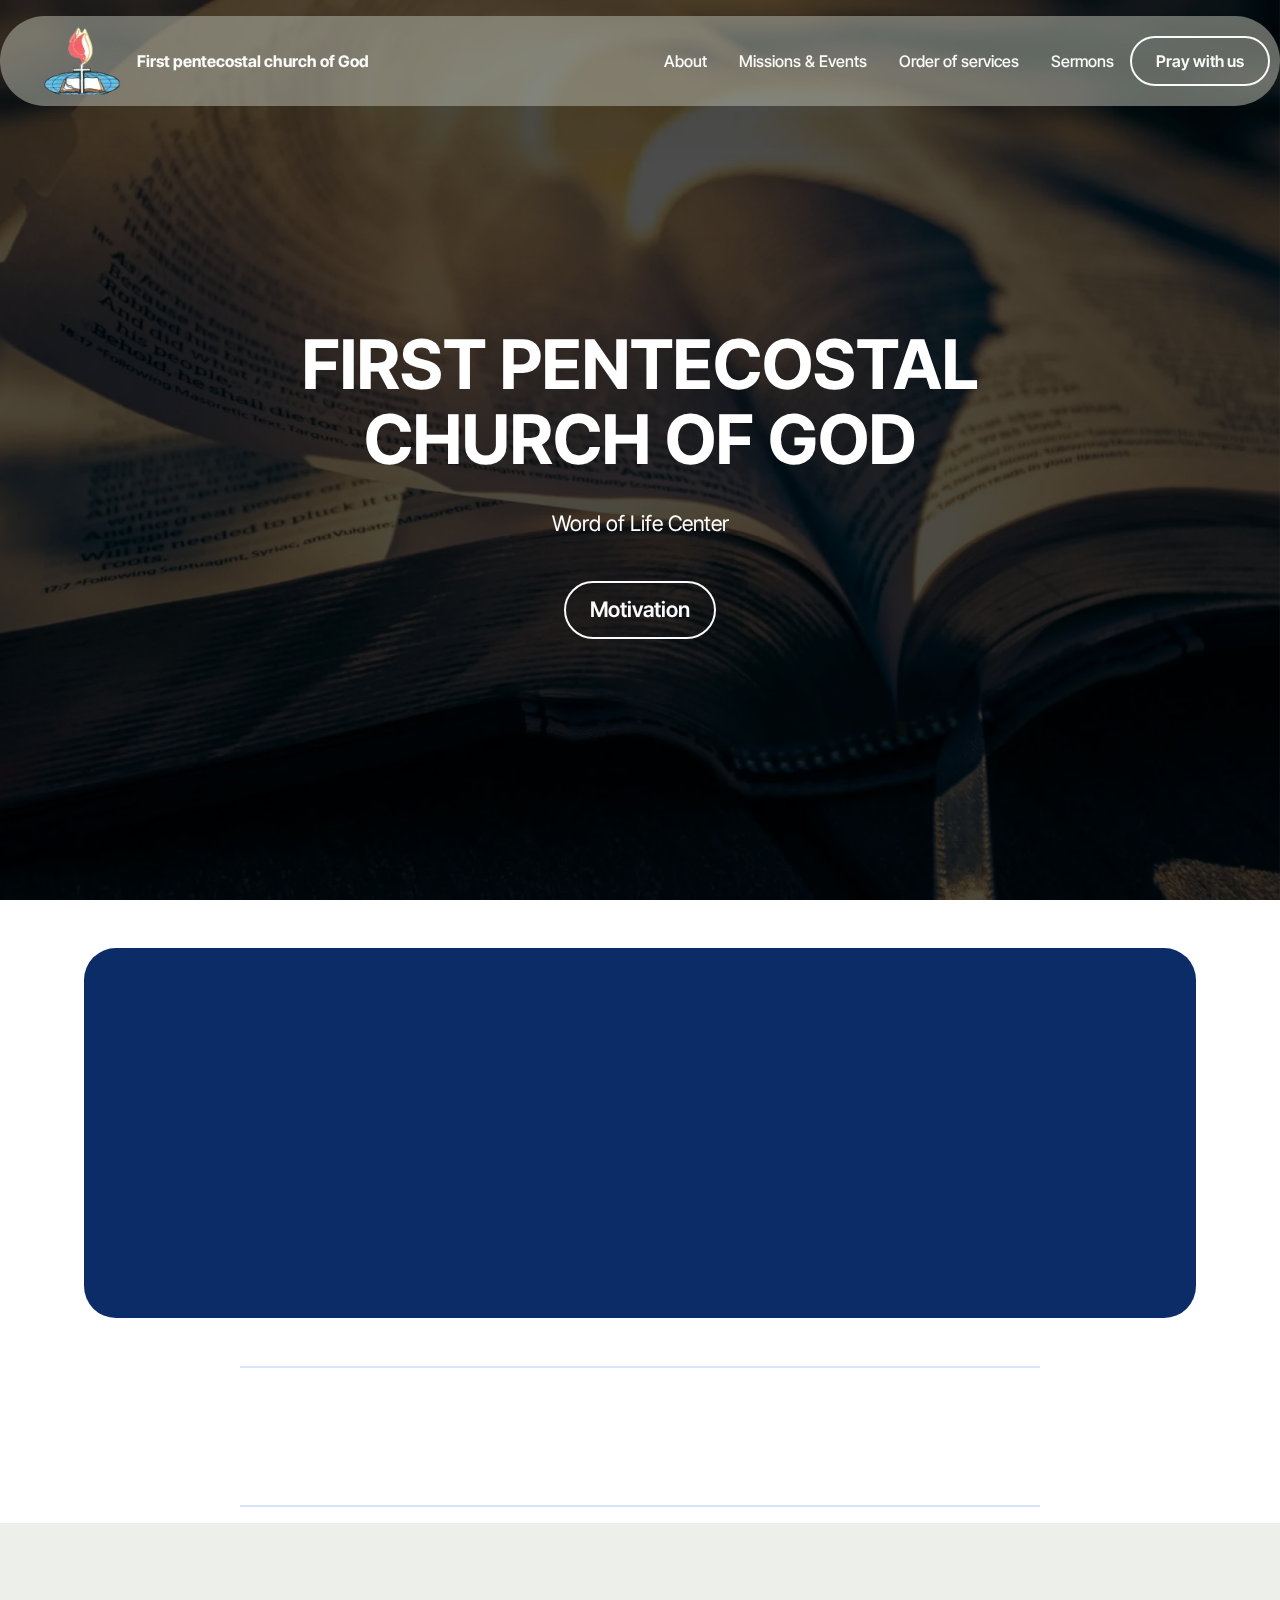
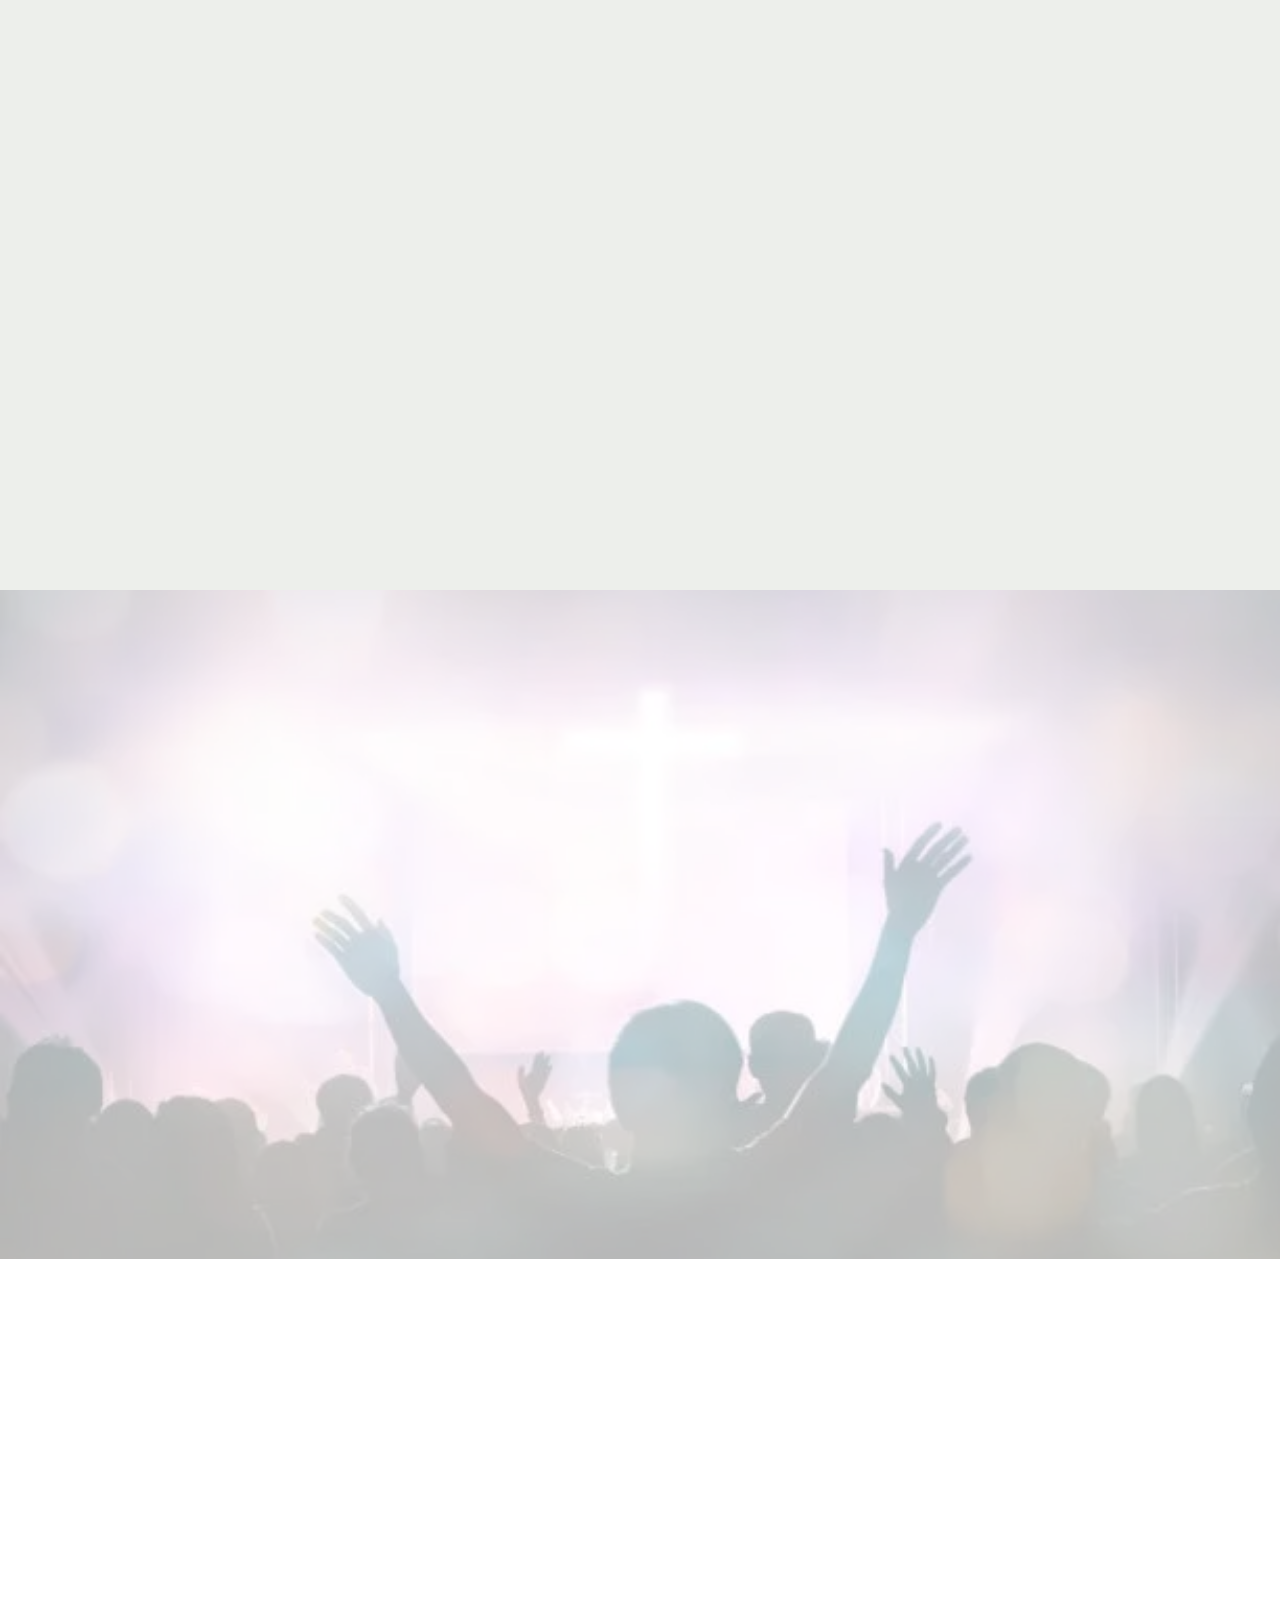
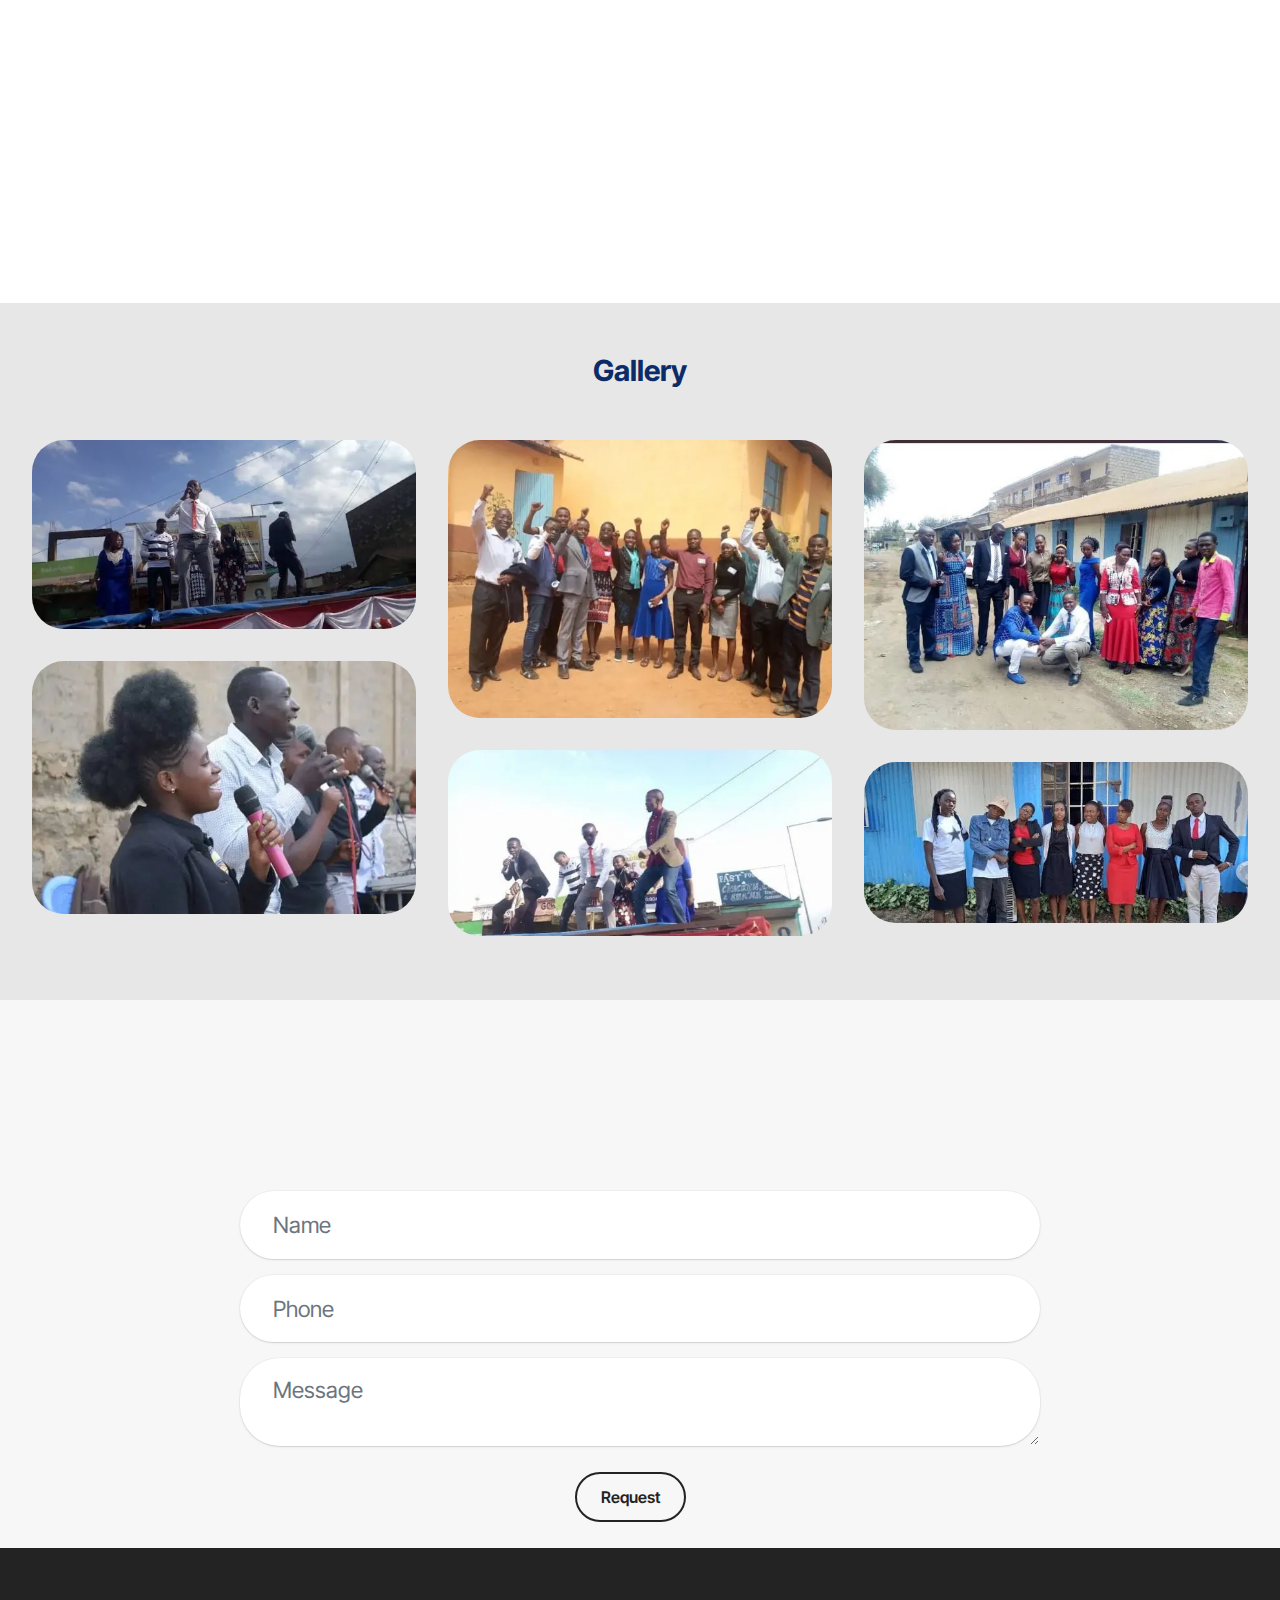
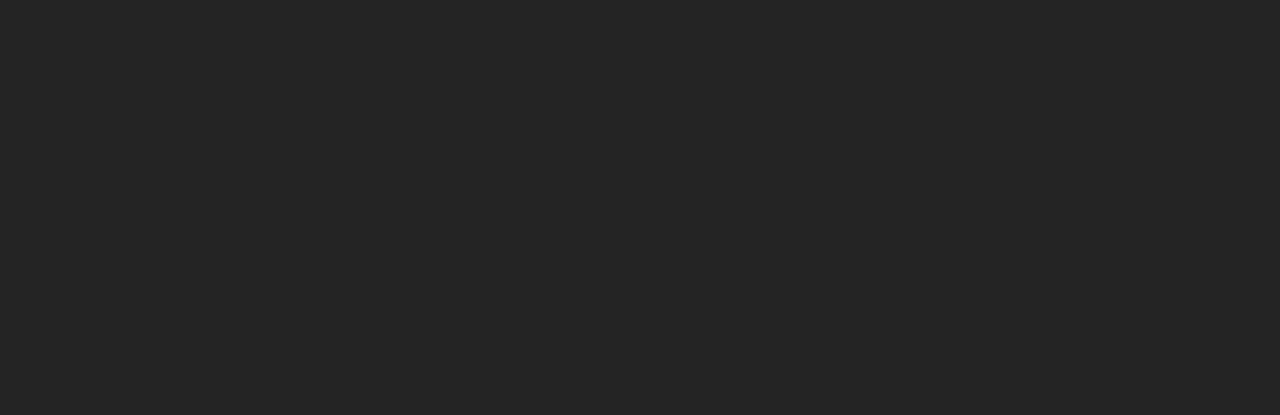
<file: index.html>
<!DOCTYPE html>
<html  >
<head>
 
  <meta charset="UTF-8">
  <meta http-equiv="X-UA-Compatible" content="IE=edge">
  <meta name="viewport" content="width=device-width, initial-scale=1, minimum-scale=1">
  <link rel="shortcut icon" href="assets/images/chrch-logo-trns-100x89.png" type="image/x-icon">
  <meta name="description" content="First Pentecostal church of God RUIRU along Kenyatta university Ruiru campus">
  
  
  <title>First Pentecostal church of God-RUIRU</title>
  <link rel="stylesheet" href="assets/web/assets/mobirise-icons2/mobirise2.css">
  <link rel="stylesheet" href="assets/bootstrap/css/bootstrap.min.css">
  <link rel="stylesheet" href="assets/bootstrap/css/bootstrap-grid.min.css">
  <link rel="stylesheet" href="assets/bootstrap/css/bootstrap-reboot.min.css">
  <link rel="stylesheet" href="assets/parallax/jarallax.css">
  <link rel="stylesheet" href="assets/animatecss/animate.css">
  <link rel="stylesheet" href="assets/dropdown/css/style.css">
  <link rel="stylesheet" href="assets/socicon/css/styles.css">
  <link rel="stylesheet" href="assets/theme/css/style.css">
  <link rel="stylesheet" href="assets/gallery/style.css">
  <link rel="preload" href="https://fonts.googleapis.com/css2?family=Inter+Tight:wght@400;700&display=swap&display=swap" as="style" onload="this.onload=null;this.rel='stylesheet'">
  <noscript><link rel="stylesheet" href="https://fonts.googleapis.com/css2?family=Inter+Tight:wght@400;700&display=swap&display=swap"></noscript>
  <link rel="preload" as="style" href="assets/mobirise/css/mbr-additional.css?v=9XYXtF"><link rel="stylesheet" href="assets/mobirise/css/mbr-additional.css?v=9XYXtF" type="text/css">

  
  
  
</head>
<body>
  
  <section data-bs-version="5.1" class="menu menu2 cid-uqKteBNUMH" once="menu" id="menu02-1">
	

	<nav class="navbar navbar-dropdown navbar-expand-lg">
		<div class="container">
			<div class="navbar-brand">
				<span class="navbar-logo">
					<a href="">
						<img src="assets/images/chrch-logo-trns-100x89.webp" alt="First Pentecostal church of God Logo" style="height: 4.4rem;">
					</a>
				</span>
				<span class="navbar-caption-wrap"><a class="navbar-caption text-white display-4" href="">First pentecostal church of God</a></span>
			</div>
			<button class="navbar-toggler" type="button" data-toggle="collapse" data-bs-toggle="collapse" data-target="#navbarSupportedContent" data-bs-target="#navbarSupportedContent" aria-controls="navbarNavAltMarkup" aria-expanded="false" aria-label="Toggle navigation">
				<div class="hamburger">
					<span></span>
					<span></span>
					<span></span>
					<span></span>
				</div>
			</button>
			<div class="collapse navbar-collapse" id="navbarSupportedContent">
				<ul class="navbar-nav nav-dropdown" data-app-modern-menu="true"><li class="nav-item">
						<a class="nav-link link text-white text-primary display-4" href="index.html#article13-3">About</a>
					</li>
					
					<li class="nav-item">
						<a class="nav-link link text-white text-primary display-4" href="index.html#slider04-6">Missions &amp; Events</a>
					</li><li class="nav-item"><a class="nav-link link text-white text-primary display-4" href="index.html#features20-j">Order of services</a></li><li class="nav-item"><a class="nav-link link text-white text-primary display-4" href="index.html#video05-a">Sermons</a></li></ul>
				
				<div class="navbar-buttons mbr-section-btn"><a class="btn btn-white-outline display-4" href="index.html#form02-c">Pray with us</a></div>
			</div>
		</div>
	</nav>
</section>

<section data-bs-version="5.1" class="header16 cid-uqKtxSfg65 mbr-fullscreen mbr-parallax-background" id="header17-2">
  
  <div class="mbr-overlay" style="opacity: 0.7; background-color: rgb(0, 0, 0);"></div>
  <div class="container">
    <div class="row">
      <div class="content-wrap col-12 col-md-8">
        <h1 class="mbr-section-title mbr-fonts-style mbr-white mb-4 display-1">
          <strong><br>FIRST PENTECOSTAL CHURCH OF GOD</strong></h1>
        
        <p class="mbr-fonts-style mbr-text mbr-white mb-4 display-7">Word of Life Center</p>
        <div class="mbr-section-btn"><a class="btn btn-white-outline display-7" href="index.html#content6-4">Motivation</a></div>
      </div>
    </div>
  </div>
</section>

<section data-bs-version="5.1" class="article13 cid-uqKDUhqOYt" id="article13-3">
    
    
    
    <div class="container-fluid">
        <div class="row justify-content-center">
            <div class="card col-md-12 col-lg-11">
                <div class="card-wrapper">
                    <div class="card-box align-left">
                        <h4 class="card-title mbr-fonts-style display-5"><strong>About</strong></h4>
                        <p class="mbr-text mbr-fonts-style mt-4 display-4">we are a Christ-centered community dedicated to glorifying God through worship, service, and love. Our vision is to see lives transformed by the Gospel and to equip believers to impact the world. We value authentic relationships, meaningful service, and creating a welcoming space for all as we grow in faith and reflect God’s heart in our community.<br></p>
                        <div class="mbr-section-btn mt-4"><a class="btn btn-white-outline display-4" href="About us.html#article12-i">more</a></div>
                    </div>
                </div>
            </div>
        </div>
    </div>
</section>

<section data-bs-version="5.1" class="content6 cid-uqKFXm7xUd" id="content6-4">
    
    <div class="container">
        <div class="row justify-content-center">
            <div class="col-md-12 col-lg-8">
                <hr class="line">
                <p class="mbr-text align-center mbr-fonts-style my-4 display-4">"But those who wait on the Lord shall renew their strength; they shall mount up with wings like eagles, they shall run and not be weary, they shall walk and not faint."<br>— Isaiah 40:31 (NKJV)<br><br></p>
                <hr class="line">
            </div>
        </div>
    </div>
</section>

<section data-bs-version="5.1" class="slider4 mbr-embla cid-uqKJUm7xRs" id="slider04-6">
    
    
    <div class="container-fluid">
        <div class="row mb-5 justify-content-center">
            <div class="col-12 content-head">
                <h3 class="mbr-section-title mbr-fonts-style align-center mb-0 display-5"><strong>Missions &amp; Events.</strong></h3>
                <h5 class="mbr-section-subtitle mbr-fonts-style align-center mb-0 mt-4 display-4">&nbsp;we are dedicated to living out our faith through action. Our missions and events focus on serving others locally and nationally, reflecting Christ’s love in tangible ways. Whether through community outreach, inter county missions, or special church events, we invite you to join us as we grow in faith and make a difference together.<div><a href="Events.html#news02-n" class="text-primary">Upcoming Events &gt;&gt;</a></div><div><br></div></h5>
            </div>
        </div>
        <div class="row">
            <div class="col-12">
                <div class="embla position-relative" data-skip-snaps="true" data-align="center" data-contain-scroll="trimSnaps" data-loop="true" data-auto-play="true" data-auto-play-interval="3" data-draggable="true">
                    <div class="embla__viewport">
                        <div class="embla__container">
                            <div class="embla__slide slider-image item" style="margin-left: 1rem; margin-right: 1rem;">
                                <div class="slide-content">
                                    <div class="item-img">
                                        <div class="item-wrapper">
                                            <img src="assets/images/screenshot-20241010-5622-720x520.webp" alt="First pentecostal Church of God image" title="" data-slide-to="0" data-bs-slide-to="0">
                                        </div>
                                    </div>
                                </div>
                            </div>
                            <div class="embla__slide slider-image item" style="margin-left: 1rem; margin-right: 1rem;">
                                <div class="slide-content">
                                    <div class="item-img">
                                        <div class="item-wrapper">
                                            <img src="assets/images/screenshot-20241010-10014-720x473.webp" alt="First pentecostal Church of God image" title="" data-slide-to="1" data-bs-slide-to="1">
                                        </div>
                                    </div>
                                </div>
                            </div>
                            <div class="embla__slide slider-image item" style="margin-left: 1rem; margin-right: 1rem;">
                                <div class="slide-content">
                                    <div class="item-img">
                                        <div class="item-wrapper">
                                            <img src="assets/images/screenshot-20241010-20049-720x347.webp" alt="First pentecostal Church of God image" title="" data-slide-to="2" data-bs-slide-to="2">
                                        </div>
                                    </div>
                                </div>
                            </div><div class="embla__slide slider-image item" style="margin-left: 1rem; margin-right: 1rem;">
                                <div class="slide-content">
                                    <div class="item-img">
                                        <div class="item-wrapper">
                                            <img src="assets/images/screenshot-20241010-0249012-720x350.webp" alt="First pentecostal Church of God image" title="" data-slide-to="3" data-bs-slide-to="3">
                                        </div>
                                    </div>
                                </div>
                            </div>
                            
                            
                            
                            
                        </div>
                    </div>
                    <button class="embla__button embla__button--prev">
                        <span class="mobi-mbri mobi-mbri-arrow-prev" aria-hidden="true"></span>
                        <span class="sr-only visually-hidden visually-hidden">Previous</span>
                    </button>
                    <button class="embla__button embla__button--next">
                        <span class="mobi-mbri mobi-mbri-arrow-next" aria-hidden="true"></span>
                        <span class="sr-only visually-hidden visually-hidden">Next</span>
                    </button>
                </div>
            </div>
        </div>
    </div>
</section>

<section data-bs-version="5.1" class="features20 cid-uqNXtgtYIb" id="features20-j">

    

    
    <div class="mbr-overlay" style="opacity: 0.7; background-color: rgb(255, 255, 255);">
    </div>
    <div class="container-fluid">
        <div class="row justify-content-center">
            <div class="col-md-12 col-lg-10">
                <div class="card-wrapper pb-4">
                    <div class="card-box align-center">
                        <h4 class="card-title mbr-fonts-style mb-4 display-5"><strong>Order of services</strong></h4>
                        <p class="mbr-text mbr-fonts-style mb-4 display-4"><strong>Mid-Week services:</strong><br>Wednesday Fellowships from 6 pm to 8pm | Friday Fellowships from 6pm to 8pm | Kesha - Every last Friday of Every month.<br><strong><br></strong><br><strong>Welcome to our Sunday services:</strong></p>
                        
                    </div>
                </div>
            </div>
            <div class="col-12 col-md-9">
                <div class="item mbr-flex">
                    <div class="icon-box">
                        <span class="step-number mbr-fonts-style display-5">1</span>
                    </div>
                    <div class="text-box">
                        <h4 class="icon-title card-title mbr-black mbr-fonts-style display-7"><strong>Bible study.</strong></h4>
                        <h5 class="icon-text mbr-black mbr-fonts-style display-4">Begins from 9 : 00 am to 10 : 00 am .&nbsp;</h5>
                    </div>
                </div>
                <div class="item mbr-flex">
                    <div class="icon-box">
                        <span class="step-number mbr-fonts-style display-5">2</span>
                    </div>
                    <div class="text-box">
                        <h4 class="icon-title card-title mbr-black mbr-fonts-style display-7"><strong>Sunday School.</strong></h4>
                        <h5 class="icon-text mbr-black mbr-fonts-style display-4">Begins from 10 : 00 am to 12 : 00 noon</h5>
                    </div>
                </div>
                <div class="item mbr-flex last">
                    <div class="icon-box">
                        <span class="step-number mbr-fonts-style display-5">3</span>
                    </div>
                    <div class="text-box">
                        <h4 class="icon-title card-title mbr-black mbr-fonts-style display-7"><strong>Main Service.</strong></h4>
                        <h5 class="icon-text mbr-black mbr-fonts-style display-4">Begins from 10 : 00 am to 1 : 00 pm</h5>
                    </div>
                </div>
                
                
                
                
                
                
                
            </div>
        </div>
    </div>
</section>

<section data-bs-version="5.1" class="video05 cid-uqKPFLviuT" id="video05-a">
    

    
    

    <div class="container-fluid">
        <div class="row justify-content-center">
            <div class="title-wrapper mb-5">
                <h4 class="mbr-section-maintitle mbr-fonts-style mb-0 display-5"><strong>Sermons and Teachings</strong></h4>
            </div>
            <div class="col-12 col-md">
                <div class="text-wrapper">
                    <h2 class="mb-4 mbr-fonts-style mbr-section-title display-5"><strong>On our YouTube&nbsp;channel.</strong></h2>
                    <p class="mbr-text mb-4 mbr-fonts-style display-4">At First Pentecostal church of God, our sermons and teachings are designed to inspire, challenge, and equip you in your walk with Christ. Each message is rooted in the timeless truth of Scripture, offering practical insights for daily living and deepening your faith. Whether you're seeking spiritual guidance, a fresh perspective, or encouragement, our teachings are a source of hope and strength.<br><br>You can explore our sermon archive to listen to or watch past messages, on our church's YouTube channel as We believe that God’s Word has the power to transform lives, and we invite you to journey with us as we grow together in faith and understanding.<br><br></p>
                    <div class="mbr-section-btn mb-4"><a class="btn btn-info-outline display-4" href="https://www.youtube.com/@EvangelistMwongela">View more
                        </a></div>
                </div>
            </div>
            <div class="col-12 col-md-6 video-block">
                <div class="mbr-figure"><iframe class="mbr-embedded-video" src="https://www.youtube.com/embed/P6rF_S0kvOY?rel=0&amp;amp;&amp;showinfo=0&amp;autoplay=0&amp;loop=1&amp;playlist=P6rF_S0kvOY" width="800" height="600" frameborder="0" allowfullscreen></iframe></div>
                
            </div>
        </div>
    </div>
</section>

<section data-bs-version="5.1" class="gallery1 mbr-gallery cid-uqO2X5f8co" id="gallery02-k">   
    
    

    <div class="container-fluid">
        <div class="row justify-content-center">
            <div class="col-12 content-head">
                <div class="mbr-section-head mb-5">
                    <h3 class="mbr-section-title mbr-fonts-style align-center m-0 display-5"><strong>Gallery</strong></h3>
                    
                </div>
            </div>
        </div>
        <div class="row mbr-gallery mbr-masonry" data-masonry="{&quot;percentPosition&quot;: true }">
            <div class="col-12 col-md-6 col-lg-4 item gallery-image">
                <div class="item-wrapper" data-toggle="modal" data-bs-toggle="modal" data-target="#uqOddCHuh2-modal" data-bs-target="#uqOddCHuh2-modal">
                    <img class="w-100" src="assets/images/screenshot-20241010-5141-595x293.webp" alt="First pentecostal church of God crusade event" data-slide-to="0" data-bs-slide-to="0" data-target="#lb-uqOddCHuh2" data-bs-target="#lb-uqOddCHuh2">
                    <div class="icon-wrapper">
                        <span class="mobi-mbri mobi-mbri-search mbr-iconfont mbr-iconfont-btn"></span>
                    </div>
                </div>
                
            </div>
            <div class="col-12 col-md-6 col-lg-4 item gallery-image">
                <div class="item-wrapper" data-toggle="modal" data-bs-toggle="modal" data-target="#uqOddCHuh2-modal" data-bs-target="#uqOddCHuh2-modal">
                    <img class="w-100" src="assets/images/screenshot-20241010-5622-595x430.webp" alt="First pentecostal church of God inter church missions" data-slide-to="1" data-bs-slide-to="1" data-target="#lb-uqOddCHuh2" data-bs-target="#lb-uqOddCHuh2">
                    <div class="icon-wrapper">
                        <span class="mobi-mbri mobi-mbri-search mbr-iconfont mbr-iconfont-btn"></span>
                    </div>
                </div>
                
            </div>
            <div class="col-12 col-md-6 col-lg-4 item gallery-image">
                <div class="item-wrapper" data-toggle="modal" data-bs-toggle="modal" data-target="#uqOddCHuh2-modal" data-bs-target="#uqOddCHuh2-modal">
                    <img class="w-100" src="assets/images/screenshot-20241010-24909-595x449.webp" alt="First Pentecostal church of God special church events" data-slide-to="2" data-bs-slide-to="2" data-target="#lb-uqOddCHuh2" data-bs-target="#lb-uqOddCHuh2">
                    <div class="icon-wrapper">
                        <span class="mobi-mbri mobi-mbri-search mbr-iconfont mbr-iconfont-btn"></span>
                    </div>
                </div>
                
            </div>
            
            <div class="col-12 col-md-6 col-lg-4 item gallery-image">
                <div class="item-wrapper" data-toggle="modal" data-bs-toggle="modal" data-target="#uqOddCHuh2-modal" data-bs-target="#uqOddCHuh2-modal">
                    <img class="w-100" src="assets/images/screenshot-20241010-10014-595x391.webp" alt="First Pentecostal church of God Special church events" data-slide-to="3" data-bs-slide-to="3" data-target="#lb-uqOddCHuh2" data-bs-target="#lb-uqOddCHuh2">
                    <div class="icon-wrapper">
                        <span class="mobi-mbri mobi-mbri-search mbr-iconfont mbr-iconfont-btn"></span>
                    </div>
                </div>
                
            </div>
            <div class="col-12 col-md-6 col-lg-4 item gallery-image">
                <div class="item-wrapper" data-toggle="modal" data-bs-toggle="modal" data-target="#uqOddCHuh2-modal" data-bs-target="#uqOddCHuh2-modal">
                    <img class="w-100" src="assets/images/screenshot-20241010-0249012-595x289.webp" alt="First Pentecostal church of God crusade event" data-slide-to="4" data-bs-slide-to="4" data-target="#lb-uqOddCHuh2" data-bs-target="#lb-uqOddCHuh2">
                    <div class="icon-wrapper">
                        <span class="mobi-mbri mobi-mbri-search mbr-iconfont mbr-iconfont-btn"></span>
                    </div>
                </div>
                
            </div>
            <div class="col-12 col-md-6 col-lg-4 item gallery-image">
                <div class="item-wrapper" data-toggle="modal" data-bs-toggle="modal" data-target="#uqOddCHuh2-modal" data-bs-target="#uqOddCHuh2-modal">
                    <img class="w-100" src="assets/images/screenshot-20241010-24914-595x250.webp" alt="First Pentecostal church of God Praise and worship team" data-slide-to="5" data-bs-slide-to="5" data-target="#lb-uqOddCHuh2" data-bs-target="#lb-uqOddCHuh2">
                    <div class="icon-wrapper">
                        <span class="mobi-mbri mobi-mbri-search mbr-iconfont mbr-iconfont-btn"></span>
                    </div>
                </div>
                
            </div>
        </div>

        <div class="modal mbr-slider" tabindex="-1" role="dialog" aria-hidden="true" id="uqOddCHuh2-modal">
            <div class="modal-dialog" role="document">
                <div class="modal-content">
                    <div class="modal-body">
                        <div class="carousel slide carousel-fade" id="lb-uqOddCHuh2" data-ride="carousel" data-bs-ride="carousel" data-interval="5000" data-bs-interval="5000">
                            <div class="carousel-inner">
                                <div class="carousel-item active">
                                    <img class="d-block w-100" src="assets/images/screenshot-20241010-5141-595x293.webp" alt="First pentecostal Church of God image">
                                </div>
                                <div class="carousel-item">
                                    <img class="d-block w-100" src="assets/images/screenshot-20241010-5622-595x430.webp" alt="First pentecostal Church of God image">
                                </div>
                                <div class="carousel-item">
                                    <img class="d-block w-100" src="assets/images/screenshot-20241010-24909-595x449.webp" alt="First pentecostal Church of God image">
                                </div>
                                
                                <div class="carousel-item">
                                    <img class="d-block w-100" src="assets/images/screenshot-20241010-10014-595x391.webp" alt="First pentecostal Church of God image">
                                </div>
                                <div class="carousel-item">
                                    <img class="d-block w-100" src="assets/images/screenshot-20241010-0249012-595x289.webp" alt="First pentecostal Church of God image">
                                </div>
                                <div class="carousel-item">
                                    <img class="d-block w-100" src="assets/images/screenshot-20241010-24914-595x250.webp" alt="First pentecostal Church of God image">
                                </div>
                            </div>
                            <ol class="carousel-indicators">
                                <li data-slide-to="0" data-bs-slide-to="0" class="active" data-target="#lb-uqOddCHuh2" data-bs-target="#lb-uqOddCHuh2"></li>
                                <li data-slide-to="1" data-bs-slide-to="1" data-target="#lb-uqOddCHuh2" data-bs-target="#lb-uqOddCHuh2"></li>
                                <li data-slide-to="2" data-bs-slide-to="2" data-target="#lb-uqOddCHuh2" data-bs-target="#lb-uqOddCHuh2"></li>
                                <li data-slide-to="3" data-bs-slide-to="3" data-target="#lb-uqOddCHuh2" data-bs-target="#lb-uqOddCHuh2"></li>
                                <li data-slide-to="4" data-bs-slide-to="4" data-target="#lb-uqOddCHuh2" data-bs-target="#lb-uqOddCHuh2"></li>
                                <li data-slide-to="5" data-bs-slide-to="5" data-target="#lb-uqOddCHuh2" data-bs-target="#lb-uqOddCHuh2"></li>
                                
                            </ol>
                            <a role="button" href="" class="close" data-dismiss="modal" data-bs-dismiss="modal" aria-label="Close">
                            </a>
                            <a class="carousel-control-prev carousel-control" role="button" data-slide="prev" data-bs-slide="prev" href="#lb-uqOddCHuh2">
                                <span class="mobi-mbri mobi-mbri-arrow-prev" aria-hidden="true"></span>
                                <span class="sr-only visually-hidden">Previous</span>
                            </a>
                            <a class="carousel-control-next carousel-control" role="button" data-slide="next" data-bs-slide="next" href="#lb-uqOddCHuh2">
                                <span class="mobi-mbri mobi-mbri-arrow-next" aria-hidden="true"></span>
                                <span class="sr-only visually-hidden">Next</span>
                            </a>
                        </div>
                    </div>
                </div>
            </div>
        </div>
    </div>
</section>

<section data-bs-version="5.1" class="form5 cid-uqKWTQwB2O" id="form02-c">
    
    
    <div class="container">
        <div class="row justify-content-center">
            <div class="col-12 content-head">
                <div class="mbr-section-head mb-5">
                    <h3 class="mbr-section-title mbr-fonts-style align-center mb-0 display-5"><strong>Make suggestion or Pray with us</strong></h3>
                    <h4 class="mbr-section-subtitle mbr-fonts-style align-center mb-0 mt-4 display-4">Make your suggestions or a prayer request by filling the form below;</h4>
                </div>
            </div>
        </div>
        <div class="row justify-content-center">
            <div class="col-lg-8 mx-auto mbr-form" data-form-type="formoid">
                <form action="https://mobirise.eu/" method="POST" class="mbr-form form-with-styler" data-form-title="Form Name"><input type="hidden" name="email" data-form-email="true" value="3/mT0Z5acgqAH/z4qykCX5alvw+vqIO1DBIUHvdU06Q3AJNEfjPAge2cNCaGz0SpeGQKbZvak4UbXdcdMQR5nmsXGLWBf7Sgll0wpNbYIDMwRYlr9LrR56Re3C8C4yLq">
                    <div class="row">
                        <div hidden="hidden" data-form-alert="" class="alert alert-success col-12">Thanks for Submitting your request</div>
                        <div hidden="hidden" data-form-alert-danger="" class="alert alert-danger col-12">
                            Failed to submit
                        </div>
                    </div>
                    <div class="dragArea row">
                        <div class="col-md col-sm-12 form-group mb-3" data-for="name">
                            <input type="text" name="name" placeholder="Name" data-form-field="name" class="form-control" value="" id="name-form02-c">
                        </div>
                        
                        <div class="col-12 form-group mb-3" data-for="phone">
                            <input type="tel" name="phone" placeholder="Phone" data-form-field="phone" class="form-control" value="" id="phone-form02-c">
                        </div>
                        <div class="col-12 form-group mb-3" data-for="textarea">
                            <textarea name="textarea" placeholder="Message" data-form-field="textarea" class="form-control" id="textarea-form02-c"></textarea>
                        </div>
                        <div class="col-lg-12 col-md-12 col-sm-12 align-center mbr-section-btn"><button type="submit" class="btn btn-black-outline display-4">Request</button></div>
                    </div>
                </form>
            </div>
        </div>
    </div>
</section>

<section data-bs-version="5.1" class="footer1 cid-uqKZww3m29" once="footers" id="footer1-f">

    

    
    
    <div class="container">
        <div class="row mbr-white">
            <div class="col-12 col-md-6 col-lg-3">
                <h5 class="mbr-section-subtitle mbr-fonts-style mb-2 display-7"><strong>Location &amp; Branches</strong></h5>
                <ul class="list mbr-fonts-style display-4">
                    <li class="mbr-text item-wrap">Our location is currently at Ruiru behind Kenyatta University along</li><li class="mbr-text item-wrap"> Thika road super highway.</li><li class="mbr-text item-wrap">Our Branches are in Thika and Kantafu, along Kangundo road</li>
                </ul>
            </div>
            <div class="col-12 col-md-6 col-lg-3">
                <h5 class="mbr-section-subtitle mbr-fonts-style mb-2 display-7"><p><strong>Contacts</strong></p></h5>
                <ul class="list mbr-fonts-style display-4">

                    <li class="mbr-text item-wrap">&nbsp; &nbsp; &nbsp; &nbsp; &nbsp;&nbsp;&nbsp;&nbsp;&nbsp;&nbsp;&nbsp;&nbsp;&nbsp;&nbsp; &nbsp; &nbsp; &nbsp;&nbsp; Contact us through:</li><li class="mbr-text item-wrap">&nbsp; &nbsp;&nbsp;&nbsp;&nbsp;&nbsp;&nbsp;&nbsp;&nbsp;&nbsp;&nbsp;&nbsp;&nbsp;&nbsp;&nbsp;&nbsp;&nbsp;&nbsp;&nbsp;&nbsp;&nbsp;&nbsp;&nbsp;&nbsp;&nbsp;&nbsp;<a href="tel:+254707466019" class="text-warning">0707466019</a></li><li class="mbr-text item-wrap">&nbsp; &nbsp;&nbsp;&nbsp;&nbsp;&nbsp;&nbsp;&nbsp;&nbsp;&nbsp;&nbsp;&nbsp;&nbsp;&nbsp;&nbsp;&nbsp;&nbsp;&nbsp;&nbsp;&nbsp;&nbsp;&nbsp;&nbsp;&nbsp;&nbsp;&nbsp;or via Email: </li><li class="mbr-text item-wrap">&nbsp; &nbsp; &nbsp; &nbsp; &nbsp; &nbsp; &nbsp; &nbsp; &nbsp; &nbsp; &nbsp; &nbsp; &nbsp; <a href="mailto:evmwendwa@gmail.com" class="text-warning">evmwendwa@gmail.com</a></li><li class="mbr-text item-wrap"><br></li><li class="mbr-text item-wrap">
<br><br></li>
                </ul>
            </div>
            <div class="col-12 col-md-6 col-lg-3">
                <h5 class="mbr-section-subtitle mbr-fonts-style mb-2 display-7"><strong>links</strong></h5>
                <ul class="list mbr-fonts-style display-4">
                    <li class="mbr-text item-wrap"><a href="index.html#article13-3" class="text-warning">About</a></li>
                    <li class="mbr-text item-wrap"><a href="index.html#slider04-6" class="text-warning">Missions and Events</a></li>
                    <li class="mbr-text item-wrap"><a href="index.html#video05-a" class="text-warning">Sermons and Teachings</a></li>
                    <li class="mbr-text item-wrap"><a href="index.html#form02-c" class="text-warning">Prayer requests</a></li>
                </ul>
            </div>
            <div class="col-12 col-md-6 col-lg-3">
                <h5 class="mbr-section-subtitle mbr-fonts-style mb-2 display-7"><strong>Help us make a difference</strong></h5>
                <p class="mbr-text mbr-fonts-style mb-4 display-4">By serving the Lord through giving your offering and providing further support to grow the kingdom of God is a good step ahead to make as a disciple of Christ. <br><br>through our Equity Bank paybill:<br>Business number: <strong>247247</strong><br>account number: <strong>466019</strong><br><br></p>
                
                
            </div>
            <div class="col-12 mt-4">
                <p class="mbr-text mb-0 mbr-fonts-style copyright align-center display-7">Thankyou for Engaging with us and also joining us in the ministry.</p>
            </div>
        </div>
    </div>
</section>

<script src="assets/bootstrap/js/bootstrap.bundle.min.js"></script>  <script src="assets/parallax/jarallax.js"></script>  <script src="assets/smoothscroll/smooth-scroll.js"></script>  <script src="assets/ytplayer/index.js"></script>  <script src="assets/dropdown/js/navbar-dropdown.js"></script>  <script src="assets/embla/embla.min.js"></script>  <script src="assets/embla/script.js"></script>  <script src="assets/masonry/masonry.pkgd.min.js"></script>  <script src="assets/imagesloaded/imagesloaded.pkgd.min.js"></script>  <script src="assets/theme/js/script.js"></script>  <script src="assets/gallery/player.min.js"></script>  <script src="assets/gallery/script.js"></script>  <script src="assets/formoid/formoid.min.js"></script>  
  
  
 <div id="scrollToTop" class="scrollToTop mbr-arrow-up"><a style="text-align: center;"><i class="mbr-arrow-up-icon mbr-arrow-up-icon-cm cm-icon cm-icon-smallarrow-up"></i></a></div>
    <input name="animation" type="hidden">
  </body>
</html>
</file>
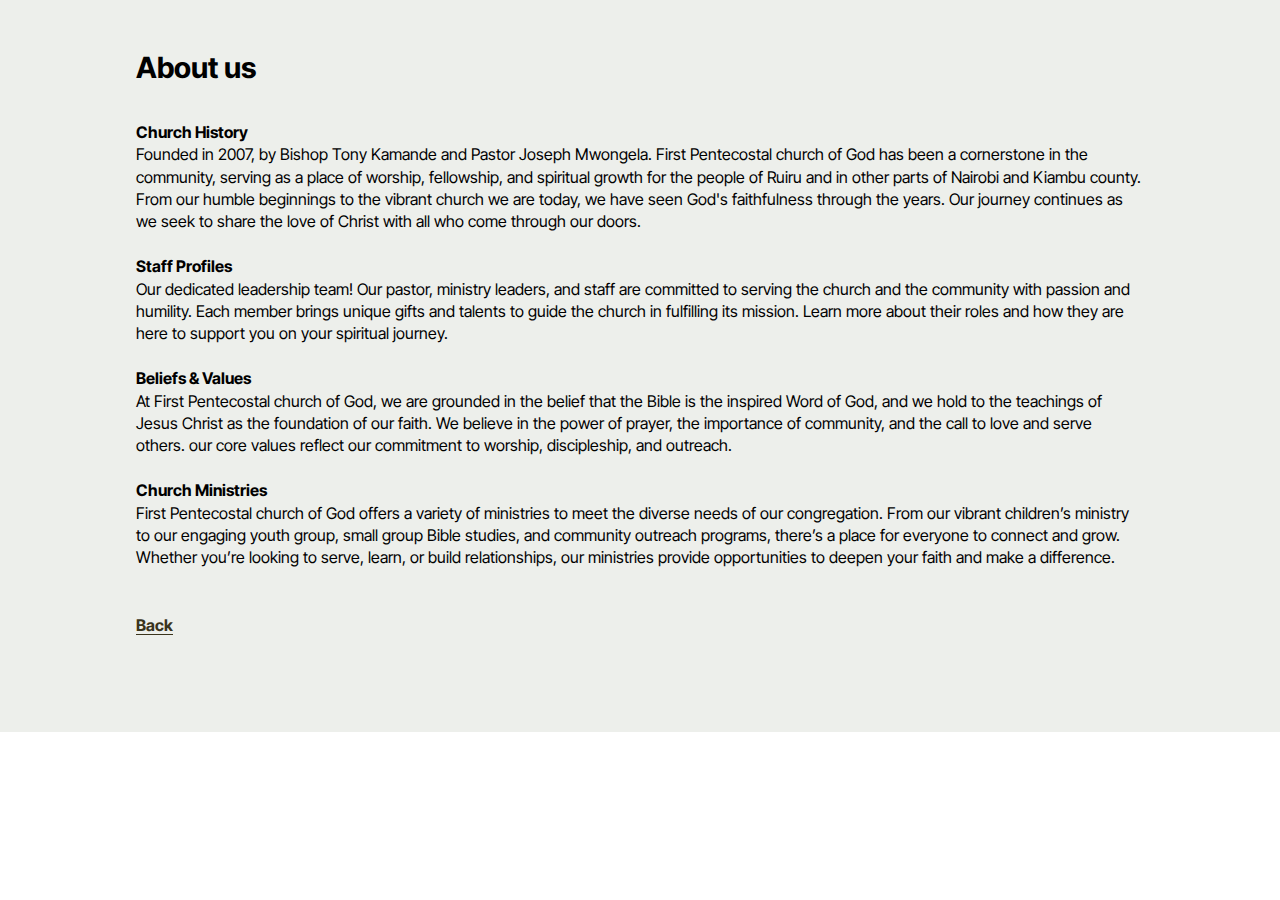
<file: About us.html>
<!DOCTYPE html>
<html  >
<head>
  
  <meta charset="UTF-8">
  <meta http-equiv="X-UA-Compatible" content="IE=edge">
  <meta name="viewport" content="width=device-width, initial-scale=1, minimum-scale=1">
  <link rel="shortcut icon" href="assets/images/chrch-logo-trns-100x89.png" type="image/x-icon">
  <meta name="description" content="More information about the History and the ministries in First Pentecostal church of God.">
  
  
  <title>About First Pentecostal church of God</title>
  <link rel="stylesheet" href="assets/bootstrap/css/bootstrap.min.css">
  <link rel="stylesheet" href="assets/bootstrap/css/bootstrap-grid.min.css">
  <link rel="stylesheet" href="assets/bootstrap/css/bootstrap-reboot.min.css">
  <link rel="stylesheet" href="assets/animatecss/animate.css">
  <link rel="stylesheet" href="assets/theme/css/style.css">
  <link rel="preload" href="https://fonts.googleapis.com/css2?family=Inter+Tight:wght@400;700&display=swap&display=swap" as="style" onload="this.onload=null;this.rel='stylesheet'">
  <noscript><link rel="stylesheet" href="https://fonts.googleapis.com/css2?family=Inter+Tight:wght@400;700&display=swap&display=swap"></noscript>
  <link rel="preload" as="style" href="assets/mobirise/css/mbr-additional.css?v=wyD0mw"><link rel="stylesheet" href="assets/mobirise/css/mbr-additional.css?v=wyD0mw" type="text/css">

  
  
  
</head>
<body>
  
  <section data-bs-version="5.1" class="article12 cid-uqL6qbcaT8" id="article12-i">    
    
    <div class="container-fluid">
        <div class="row justify-content-center">
            <div class="col-md-12 col-lg-10">
                <h3 class="mbr-section-title mbr-fonts-style mb-4 mt-0 display-5"><strong>About us</strong></h3>
                
                <p class="mbr-text mbr-fonts-style display-4"><strong>Church History</strong><br>Founded in 2007, by Bishop Tony Kamande and Pastor Joseph Mwongela. First Pentecostal church of God has been a cornerstone in the community, serving as a place of worship, fellowship, and spiritual growth for the people of Ruiru and in other parts of Nairobi and Kiambu county. From our humble beginnings to the vibrant church we are today, we have seen God's faithfulness through the years. Our journey continues as we seek to share the love of Christ with all who come through our doors.<br><br><strong>Staff Profiles</strong><br>Our dedicated leadership team! Our pastor, ministry leaders, and staff are committed to serving the church and the community with passion and humility. Each member brings unique gifts and talents to guide the church in fulfilling its mission. Learn more about their roles and how they are here to support you on your spiritual journey.<br><br><strong>Beliefs &amp; Values</strong><br>At First Pentecostal church of God, we are grounded in the belief that the Bible is the inspired Word of God, and we hold to the teachings of Jesus Christ as the foundation of our faith. We believe in the power of prayer, the importance of community, and the call to love and serve others. our core values reflect our commitment to worship, discipleship, and outreach.<br><br><strong>Church Ministries</strong><br>First Pentecostal church of God offers a variety of ministries to meet the diverse needs of our congregation. From our vibrant children’s ministry to our engaging youth group, small group Bible studies, and community outreach programs, there’s a place for everyone to connect and grow. Whether you’re looking to serve, learn, or build relationships, our ministries provide opportunities to deepen your faith and make a difference.<br><br><br><a href="index.html#header17-2" class="text-success"><strong>Back</strong></a></p>
            </div>
        </div>
    </div>
</section>

<script src="assets/bootstrap/js/bootstrap.bundle.min.js"></script>  <script src="assets/smoothscroll/smooth-scroll.js"></script>  <script src="assets/ytplayer/index.js"></script>  <script src="assets/theme/js/script.js"></script>  
  
  
 <div id="scrollToTop" class="scrollToTop mbr-arrow-up"><a style="text-align: center;"><i class="mbr-arrow-up-icon mbr-arrow-up-icon-cm cm-icon cm-icon-smallarrow-up"></i></a></div>
    <input name="animation" type="hidden">
  </body>
</html>
</file>
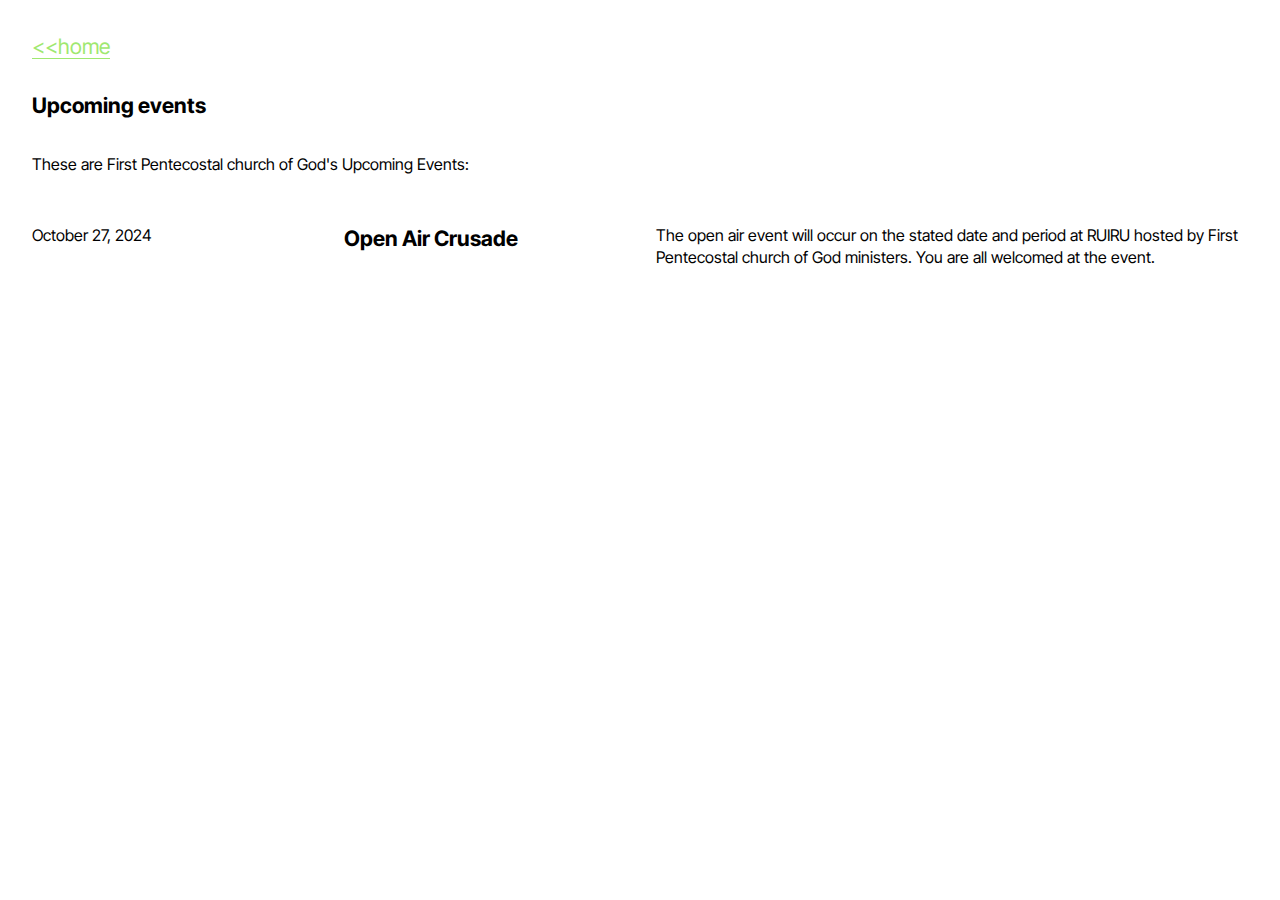
<file: Events.html>
<!DOCTYPE html>
<html  >
<head>
  
  <meta charset="UTF-8">
  <meta http-equiv="X-UA-Compatible" content="IE=edge">
  <meta name="viewport" content="width=device-width, initial-scale=1, minimum-scale=1">
  <link rel="shortcut icon" href="assets/images/chrch-logo-trns-100x89.png" type="image/x-icon">
  <meta name="description" content="Upcoming Events and updates from First Pentecostal church of God - RUIRU.">
  
  
  <title>First Pentecostal church of God Upcoming Missions and Events.</title>
  <link rel="stylesheet" href="assets/bootstrap/css/bootstrap.min.css">
  <link rel="stylesheet" href="assets/bootstrap/css/bootstrap-grid.min.css">
  <link rel="stylesheet" href="assets/bootstrap/css/bootstrap-reboot.min.css">
  <link rel="stylesheet" href="assets/animatecss/animate.css">
  <link rel="stylesheet" href="assets/theme/css/style.css">
  <link rel="preload" href="https://fonts.googleapis.com/css2?family=Inter+Tight:wght@400;700&display=swap&display=swap" as="style" onload="this.onload=null;this.rel='stylesheet'">
  <noscript><link rel="stylesheet" href="https://fonts.googleapis.com/css2?family=Inter+Tight:wght@400;700&display=swap&display=swap"></noscript>
  <link rel="preload" as="style" href="assets/mobirise/css/mbr-additional.css?v=O3MOKa"><link rel="stylesheet" href="assets/mobirise/css/mbr-additional.css?v=O3MOKa" type="text/css">

  
  
  
</head>
<body>
  
  <section data-bs-version="5.1" class="news02 cid-uqO8IMYuhl" id="news02-q">
  
  <div class="container-fluid">
    <div class="row justify-content-center">
      <div class="col-12 mb-5 content-head">
        <h3 class="mbr-section-title mbr-fonts-style align-center mb-0 display-7"><a href="index.html#slider04-6" class="text-primary">&lt;&lt;home</a><br><br><strong>Upcoming events</strong>
        </h3>
        <h5 class="mbr-section-subtitle mbr-fonts-style align-center mb-0 mt-4 display-4">These are First Pentecostal church of God's Upcoming Events:</h5>
      </div>
    </div>
    <div class="row justify-content-center item features-without-image mb-4 active">
      <div class="col-12 col-lg-3">
        <h5 class="mbr-card-title mbr-fonts-style mt-0 mb-3 display-4">October 27, 2024</h5>

      </div>
      <div class="col-12 col-lg-3">
        <h6 class="mbr-card-subtitle mbr-fonts-style mt-0 mb-3 display-7"><strong>Open Air Crusade</strong></h6>
      </div>
      <div class="col-12 col-lg-6 item-wrapper">
        <p class="mbr-text mbr-fonts-style mt-0 display-4">The open air event will occur on the stated date and period at RUIRU hosted by First Pentecostal church of God ministers. You are all welcomed at the event.</p>
        
      </div>

    </div>
    
    


  </div>
</section>

<script src="assets/bootstrap/js/bootstrap.bundle.min.js"></script>  <script src="assets/smoothscroll/smooth-scroll.js"></script>  <script src="assets/ytplayer/index.js"></script>  <script src="assets/theme/js/script.js"></script>  
  
  
 <div id="scrollToTop" class="scrollToTop mbr-arrow-up"><a style="text-align: center;"><i class="mbr-arrow-up-icon mbr-arrow-up-icon-cm cm-icon cm-icon-smallarrow-up"></i></a></div>
    <input name="animation" type="hidden">
  </body>
</html>
</file>
<file: assets/web/assets/mobirise-icons2/mobirise2.css>
@font-face {
  font-family: 'Moririse2';
  font-display: swap;
  src:  url('mobirise2.eot?f2bix4');
  src:  url('mobirise2.eot?f2bix4#iefix') format('embedded-opentype'),
    url('mobirise2.ttf?f2bix4') format('truetype'),
    url('mobirise2.woff?f2bix4') format('woff'),
    url('mobirise2.svg?f2bix4#mobirise2') format('svg');
  font-weight: normal;
  font-style: normal;
}

[class^="mobi-"], [class*=" mobi-"] {
  /* use !important to prevent issues with browser extensions that change fonts */
  font-family: 'Moririse2' !important;
  speak: none;
  font-style: normal;
  font-weight: normal;
  font-variant: normal;
  text-transform: none;
  line-height: 1;

  /* Better Font Rendering =========== */
  -webkit-font-smoothing: antialiased;
  -moz-osx-font-smoothing: grayscale;
}

.mobi-mbri-add-submenu:before {
  content: "\e900";
}
.mobi-mbri-alert:before {
  content: "\e901";
}
.mobi-mbri-align-center:before {
  content: "\e902";
}
.mobi-mbri-align-justify:before {
  content: "\e903";
}
.mobi-mbri-align-left:before {
  content: "\e904";
}
.mobi-mbri-align-right:before {
  content: "\e905";
}
.mobi-mbri-android:before {
  content: "\e906";
}
.mobi-mbri-apple:before {
  content: "\e907";
}
.mobi-mbri-arrow-down:before {
  content: "\e908";
}
.mobi-mbri-arrow-next:before {
  content: "\e909";
}
.mobi-mbri-arrow-prev:before {
  content: "\e90a";
}
.mobi-mbri-arrow-up:before {
  content: "\e90b";
}
.mobi-mbri-bold:before {
  content: "\e90c";
}
.mobi-mbri-bookmark:before {
  content: "\e90d";
}
.mobi-mbri-bootstrap:before {
  content: "\e90e";
}
.mobi-mbri-briefcase:before {
  content: "\e90f";
}
.mobi-mbri-browse:before {
  content: "\e910";
}
.mobi-mbri-bulleted-list:before {
  content: "\e911";
}
.mobi-mbri-calendar:before {
  content: "\e912";
}
.mobi-mbri-camera:before {
  content: "\e913";
}
.mobi-mbri-cart-add:before {
  content: "\e914";
}
.mobi-mbri-cart-full:before {
  content: "\e915";
}
.mobi-mbri-cash:before {
  content: "\e916";
}
.mobi-mbri-change-style:before {
  content: "\e917";
}
.mobi-mbri-chat:before {
  content: "\e918";
}
.mobi-mbri-clock:before {
  content: "\e919";
}
.mobi-mbri-close:before {
  content: "\e91a";
}
.mobi-mbri-cloud:before {
  content: "\e91b";
}
.mobi-mbri-code:before {
  content: "\e91c";
}
.mobi-mbri-contact-form:before {
  content: "\e91d";
}
.mobi-mbri-credit-card:before {
  content: "\e91e";
}
.mobi-mbri-cursor-click:before {
  content: "\e91f";
}
.mobi-mbri-cust-feedback:before {
  content: "\e920";
}
.mobi-mbri-database:before {
  content: "\e921";
}
.mobi-mbri-delivery:before {
  content: "\e922";
}
.mobi-mbri-desktop:before {
  content: "\e923";
}
.mobi-mbri-devices:before {
  content: "\e924";
}
.mobi-mbri-down:before {
  content: "\e925";
}
.mobi-mbri-download-2:before {
  content: "\e926";
}
.mobi-mbri-download:before {
  content: "\e927";
}
.mobi-mbri-drag-n-drop-2:before {
  content: "\e928";
}
.mobi-mbri-drag-n-drop:before {
  content: "\e929";
}
.mobi-mbri-edit-2:before {
  content: "\e92a";
}
.mobi-mbri-edit:before {
  content: "\e92b";
}
.mobi-mbri-error:before {
  content: "\e92c";
}
.mobi-mbri-extension:before {
  content: "\e92d";
}
.mobi-mbri-features:before {
  content: "\e92e";
}
.mobi-mbri-file:before {
  content: "\e92f";
}
.mobi-mbri-flag:before {
  content: "\e930";
}
.mobi-mbri-folder:before {
  content: "\e931";
}
.mobi-mbri-gift:before {
  content: "\e932";
}
.mobi-mbri-github:before {
  content: "\e933";
}
.mobi-mbri-globe-2:before {
  content: "\e934";
}
.mobi-mbri-globe:before {
  content: "\e935";
}
.mobi-mbri-growing-chart:before {
  content: "\e936";
}
.mobi-mbri-hearth:before {
  content: "\e937";
}
.mobi-mbri-help:before {
  content: "\e938";
}
.mobi-mbri-home:before {
  content: "\e939";
}
.mobi-mbri-hot-cup:before {
  content: "\e93a";
}
.mobi-mbri-idea:before {
  content: "\e93b";
}
.mobi-mbri-image-gallery:before {
  content: "\e93c";
}
.mobi-mbri-image-slider:before {
  content: "\e93d";
}
.mobi-mbri-info:before {
  content: "\e93e";
}
.mobi-mbri-italic:before {
  content: "\e93f";
}
.mobi-mbri-key:before {
  content: "\e940";
}
.mobi-mbri-laptop:before {
  content: "\e941";
}
.mobi-mbri-layers:before {
  content: "\e942";
}
.mobi-mbri-left-right:before {
  content: "\e943";
}
.mobi-mbri-left:before {
  content: "\e944";
}
.mobi-mbri-letter:before {
  content: "\e945";
}
.mobi-mbri-like:before {
  content: "\e946";
}
.mobi-mbri-link:before {
  content: "\e947";
}
.mobi-mbri-lock:before {
  content: "\e948";
}
.mobi-mbri-login:before {
  content: "\e949";
}
.mobi-mbri-logout:before {
  content: "\e94a";
}
.mobi-mbri-magic-stick:before {
  content: "\e94b";
}
.mobi-mbri-map-pin:before {
  content: "\e94c";
}
.mobi-mbri-menu:before {
  content: "\e94d";
}
.mobi-mbri-mobile-2:before {
  content: "\e94e";
}
.mobi-mbri-mobile-horizontal:before {
  content: "\e94f";
}
.mobi-mbri-mobile:before {
  content: "\e950";
}
.mobi-mbri-mobirise:before {
  content: "\e951";
}
.mobi-mbri-more-horizontal:before {
  content: "\e952";
}
.mobi-mbri-more-vertical:before {
  content: "\e953";
}
.mobi-mbri-music:before {
  content: "\e954";
}
.mobi-mbri-new-file:before {
  content: "\e955";
}
.mobi-mbri-numbered-list:before {
  content: "\e956";
}
.mobi-mbri-opened-folder:before {
  content: "\e957";
}
.mobi-mbri-pages:before {
  content: "\e958";
}
.mobi-mbri-paper-plane:before {
  content: "\e959";
}
.mobi-mbri-paperclip:before {
  content: "\e95a";
}
.mobi-mbri-phone:before {
  content: "\e95b";
}
.mobi-mbri-photo:before {
  content: "\e95c";
}
.mobi-mbri-photos:before {
  content: "\e95d";
}
.mobi-mbri-pin:before {
  content: "\e95e";
}
.mobi-mbri-play:before {
  content: "\e95f";
}
.mobi-mbri-plus:before {
  content: "\e960";
}
.mobi-mbri-preview:before {
  content: "\e961";
}
.mobi-mbri-print:before {
  content: "\e962";
}
.mobi-mbri-protect:before {
  content: "\e963";
}
.mobi-mbri-question:before {
  content: "\e964";
}
.mobi-mbri-quote-left:before {
  content: "\e965";
}
.mobi-mbri-quote-right:before {
  content: "\e966";
}
.mobi-mbri-redo:before {
  content: "\e967";
}
.mobi-mbri-refresh:before {
  content: "\e968";
}
.mobi-mbri-responsive-2:before {
  content: "\e969";
}
.mobi-mbri-responsive:before {
  content: "\e96a";
}
.mobi-mbri-right:before {
  content: "\e96b";
}
.mobi-mbri-rocket:before {
  content: "\e96c";
}
.mobi-mbri-sad-face:before {
  content: "\e96d";
}
.mobi-mbri-sale:before {
  content: "\e96e";
}
.mobi-mbri-save:before {
  content: "\e96f";
}
.mobi-mbri-search:before {
  content: "\e970";
}
.mobi-mbri-setting-2:before {
  content: "\e971";
}
.mobi-mbri-setting-3:before {
  content: "\e972";
}
.mobi-mbri-setting:before {
  content: "\e973";
}
.mobi-mbri-share:before {
  content: "\e974";
}
.mobi-mbri-shopping-bag:before {
  content: "\e975";
}
.mobi-mbri-shopping-basket:before {
  content: "\e976";
}
.mobi-mbri-shopping-cart:before {
  content: "\e977";
}
.mobi-mbri-sites:before {
  content: "\e978";
}
.mobi-mbri-smile-face:before {
  content: "\e979";
}
.mobi-mbri-speed:before {
  content: "\e97a";
}
.mobi-mbri-star:before {
  content: "\e97b";
}
.mobi-mbri-success:before {
  content: "\e97c";
}
.mobi-mbri-sun:before {
  content: "\e97d";
}
.mobi-mbri-sun2:before {
  content: "\e97e";
}
.mobi-mbri-tablet-vertical:before {
  content: "\e97f";
}
.mobi-mbri-tablet:before {
  content: "\e980";
}
.mobi-mbri-target:before {
  content: "\e981";
}
.mobi-mbri-timer:before {
  content: "\e982";
}
.mobi-mbri-to-ftp:before {
  content: "\e983";
}
.mobi-mbri-to-local-drive:before {
  content: "\e984";
}
.mobi-mbri-touch-swipe:before {
  content: "\e985";
}
.mobi-mbri-touch:before {
  content: "\e986";
}
.mobi-mbri-trash:before {
  content: "\e987";
}
.mobi-mbri-underline:before {
  content: "\e988";
}
.mobi-mbri-undo:before {
  content: "\e989";
}
.mobi-mbri-unlink:before {
  content: "\e98a";
}
.mobi-mbri-unlock:before {
  content: "\e98b";
}
.mobi-mbri-up-down:before {
  content: "\e98c";
}
.mobi-mbri-up:before {
  content: "\e98d";
}
.mobi-mbri-update:before {
  content: "\e98e";
}
.mobi-mbri-upload-2:before {
  content: "\e98f";
}
.mobi-mbri-upload:before {
  content: "\e990";
}
.mobi-mbri-user-2:before {
  content: "\e991";
}
.mobi-mbri-user:before {
  content: "\e992";
}
.mobi-mbri-users:before {
  content: "\e993";
}
.mobi-mbri-video-play:before {
  content: "\e994";
}
.mobi-mbri-video:before {
  content: "\e995";
}
.mobi-mbri-watch:before {
  content: "\e996";
}
.mobi-mbri-website-theme-2:before {
  content: "\e997";
}
.mobi-mbri-website-theme:before {
  content: "\e998";
}
.mobi-mbri-wifi:before {
  content: "\e999";
}
.mobi-mbri-windows:before {
  content: "\e99a";
}
.mobi-mbri-zoom-in:before {
  content: "\e99b";
}
.mobi-mbri-zoom-out:before {
  content: "\e99c";
}
</file>
<file: assets/parallax/jarallax.css>
.jarallax {
    position: relative;
    z-index: 0;
}
.jarallax > .jarallax-img {
    position: absolute;
    object-fit: cover;
    /* support for plugin https://github.com/bfred-it/object-fit-images */
    font-family: 'object-fit: cover;';
    top: 0;
    left: 0;
    width: 100%;
    height: 100%;
    z-index: -1;
}
</file>
<file: assets/dropdown/css/style.css>
.navbar-dropdown {
  left: 0;
  padding: 0;
  position: absolute;
  right: 0;
  top: 0;
  transition: all 0.45s ease;
  z-index: 1030;
  background: #282828; }
  .navbar-dropdown .navbar-logo {
    margin-right: 0.8rem;
    transition: margin 0.3s ease-in-out;
    vertical-align: middle; }
    .navbar-dropdown .navbar-logo img {
      height: 3.125rem;
      transition: all 0.3s ease-in-out; }
    .navbar-dropdown .navbar-logo.mbr-iconfont {
      font-size: 3.125rem;
      line-height: 3.125rem; }
  .navbar-dropdown .navbar-caption {
    font-weight: 700;
    white-space: normal;
    vertical-align: -4px;
    line-height: 3.125rem !important; }
    .navbar-dropdown .navbar-caption, .navbar-dropdown .navbar-caption:hover {
      color: inherit;
      text-decoration: none; }
  .navbar-dropdown .mbr-iconfont + .navbar-caption {
    vertical-align: -1px; }
  .navbar-dropdown.navbar-fixed-top {
    position: fixed; }
  .navbar-dropdown .navbar-brand span {
    vertical-align: -4px; }
  .navbar-dropdown.bg-color.transparent {
    background: none; }
  .navbar-dropdown.navbar-short .navbar-brand {
    padding: 0.625rem 0; }
    .navbar-dropdown.navbar-short .navbar-brand span {
      vertical-align: -1px; }
  .navbar-dropdown.navbar-short .navbar-caption {
    line-height: 2.375rem !important;
    vertical-align: -2px; }
  .navbar-dropdown.navbar-short .navbar-logo {
    margin-right: 0.5rem; }
    .navbar-dropdown.navbar-short .navbar-logo img {
      height: 2.375rem; }
    .navbar-dropdown.navbar-short .navbar-logo.mbr-iconfont {
      font-size: 2.375rem;
      line-height: 2.375rem; }
  .navbar-dropdown.navbar-short .mbr-table-cell {
    height: 3.625rem; }
  .navbar-dropdown .navbar-close {
    left: 0.6875rem;
    position: fixed;
    top: 0.75rem;
    z-index: 1000; }
  .navbar-dropdown .hamburger-icon {
    content: "";
    display: inline-block;
    vertical-align: middle;
    width: 16px;
    -webkit-box-shadow: 0 -6px 0 1px #282828,0 0 0 1px #282828,0 6px 0 1px #282828;
    -moz-box-shadow: 0 -6px 0 1px #282828,0 0 0 1px #282828,0 6px 0 1px #282828;
    box-shadow: 0 -6px 0 1px #282828,0 0 0 1px #282828,0 6px 0 1px #282828; }

.dropdown-menu .dropdown-toggle[data-toggle="dropdown-submenu"]::after {
  border-bottom: 0.35em solid transparent;
  border-left: 0.35em solid;
  border-right: 0;
  border-top: 0.35em solid transparent;
  margin-left: 0.3rem; }

.dropdown-menu .dropdown-item:focus {
  outline: 0; }

.nav-dropdown {
  font-size: 0.75rem;
  font-weight: 500;
  height: auto !important; }
  .nav-dropdown .nav-btn {
    padding-left: 1rem; }
  .nav-dropdown .link {
    margin: .667em 1.667em;
    font-weight: 500;
    padding: 0;
    transition: color .2s ease-in-out; }
    .nav-dropdown .link.dropdown-toggle {
      margin-right: 2.583em; }
      .nav-dropdown .link.dropdown-toggle::after {
        margin-left: .25rem;
        border-top: 0.35em solid;
        border-right: 0.35em solid transparent;
        border-left: 0.35em solid transparent;
        border-bottom: 0; }
      .nav-dropdown .link.dropdown-toggle[aria-expanded="true"] {
        margin: 0;
        padding: 0.667em 3.263em  0.667em 1.667em; }
  .nav-dropdown .link::after,
  .nav-dropdown .dropdown-item::after {
    color: inherit; }
  .nav-dropdown .btn {
    font-size: 0.75rem;
    font-weight: 700;
    letter-spacing: 0;
    margin-bottom: 0;
    padding-left: 1.25rem;
    padding-right: 1.25rem; }
  .nav-dropdown .dropdown-menu {
    border-radius: 0;
    border: 0;
    left: 0;
    margin: 0;
    padding-bottom: 1.25rem;
    padding-top: 1.25rem;
    position: relative; }
  .nav-dropdown .dropdown-submenu {
    margin-left: 0.125rem;
    top: 0; }
  .nav-dropdown .dropdown-item {
    font-weight: 500;
    line-height: 2;
    padding: 0.3846em 4.615em 0.3846em 1.5385em;
    position: relative;
    transition: color .2s ease-in-out, background-color .2s ease-in-out; }
    .nav-dropdown .dropdown-item::after {
      margin-top: -0.3077em;
      position: absolute;
      right: 1.1538em;
      top: 50%; }
    .nav-dropdown .dropdown-item:focus, .nav-dropdown .dropdown-item:hover {
      background: none; }

@media (max-width: 767px) {
  .nav-dropdown.navbar-toggleable-sm {
    bottom: 0;
    display: none;
    left: 0;
    overflow-x: hidden;
    position: fixed;
    top: 0;
    transform: translateX(-100%);
    -ms-transform: translateX(-100%);
    -webkit-transform: translateX(-100%);
    width: 18.75rem;
    z-index: 999; } }
.nav-dropdown.navbar-toggleable-xl {
  bottom: 0;
  display: none;
  left: 0;
  overflow-x: hidden;
  position: fixed;
  top: 0;
  transform: translateX(-100%);
  -ms-transform: translateX(-100%);
  -webkit-transform: translateX(-100%);
  width: 18.75rem;
  z-index: 999; }

.nav-dropdown-sm {
  display: block !important;
  overflow-x: hidden;
  overflow: auto;
  padding-top: 3.875rem; }
  .nav-dropdown-sm::after {
    content: "";
    display: block;
    height: 3rem;
    width: 100%; }
  .nav-dropdown-sm.collapse.in ~ .navbar-close {
    display: block !important; }
  .nav-dropdown-sm.collapsing, .nav-dropdown-sm.collapse.in {
    transform: translateX(0);
    -ms-transform: translateX(0);
    -webkit-transform: translateX(0);
    transition: all 0.25s ease-out;
    -webkit-transition: all 0.25s ease-out;
    background: #282828; }
  .nav-dropdown-sm.collapsing[aria-expanded="false"] {
    transform: translateX(-100%);
    -ms-transform: translateX(-100%);
    -webkit-transform: translateX(-100%); }
  .nav-dropdown-sm .nav-item {
    display: block;
    margin-left: 0 !important;
    padding-left: 0; }
  .nav-dropdown-sm .link,
  .nav-dropdown-sm .dropdown-item {
    border-top: 1px dotted rgba(255, 255, 255, 0.1);
    font-size: 0.8125rem;
    line-height: 1.6;
    margin: 0 !important;
    padding: 0.875rem 2.4rem 0.875rem 1.5625rem !important;
    position: relative;
    white-space: normal; }
    .nav-dropdown-sm .link:focus, .nav-dropdown-sm .link:hover,
    .nav-dropdown-sm .dropdown-item:focus,
    .nav-dropdown-sm .dropdown-item:hover {
      background: rgba(0, 0, 0, 0.2) !important;
      color: #c0a375; }
  .nav-dropdown-sm .nav-btn {
    position: relative;
    padding: 1.5625rem 1.5625rem 0 1.5625rem; }
    .nav-dropdown-sm .nav-btn::before {
      border-top: 1px dotted rgba(255, 255, 255, 0.1);
      content: "";
      left: 0;
      position: absolute;
      top: 0;
      width: 100%; }
    .nav-dropdown-sm .nav-btn + .nav-btn {
      padding-top: 0.625rem; }
      .nav-dropdown-sm .nav-btn + .nav-btn::before {
        display: none; }
  .nav-dropdown-sm .btn {
    padding: 0.625rem 0; }
  .nav-dropdown-sm .dropdown-toggle[data-toggle="dropdown-submenu"]::after {
    margin-left: .25rem;
    border-top: 0.35em solid;
    border-right: 0.35em solid transparent;
    border-left: 0.35em solid transparent;
    border-bottom: 0; }
  .nav-dropdown-sm .dropdown-toggle[data-toggle="dropdown-submenu"][aria-expanded="true"]::after {
    border-top: 0;
    border-right: 0.35em solid transparent;
    border-left: 0.35em solid transparent;
    border-bottom: 0.35em solid; }
  .nav-dropdown-sm .dropdown-menu {
    margin: 0;
    padding: 0;
    position: relative;
    top: 0;
    left: 0;
    width: 100%;
    border: 0;
    float: none;
    border-radius: 0;
    background: none; }
  .nav-dropdown-sm .dropdown-submenu {
    left: 100%;
    margin-left: 0.125rem;
    margin-top: -1.25rem;
    top: 0; }

.navbar-toggleable-sm .nav-dropdown .dropdown-menu {
  position: absolute; }

.navbar-toggleable-sm .nav-dropdown .dropdown-submenu {
  left: 100%;
  margin-left: 0.125rem;
  margin-top: -1.25rem;
  top: 0; }

.navbar-toggleable-sm.opened .nav-dropdown .dropdown-menu {
  position: relative; }

.navbar-toggleable-sm.opened .nav-dropdown .dropdown-submenu {
  left: 0;
  margin-left: 00rem;
  margin-top: 0rem;
  top: 0; }

.is-builder .nav-dropdown.collapsing {
  transition: none !important; }
</file>
<file: assets/socicon/css/styles.css>
@charset "UTF-8";

@font-face {
  font-family: 'Socicon';
  src:  url('../fonts/socicon.eot');
  src:  url('../fonts/socicon.eot?#iefix') format('embedded-opentype'),
    url('../fonts/socicon.woff2') format('woff2'),
    url('../fonts/socicon.ttf') format('truetype'),
    url('../fonts/socicon.woff') format('woff'),
    url('../fonts/socicon.svg#socicon') format('svg');
  font-weight: normal;
  font-style: normal;
  font-display: swap;
}

[data-icon]:before {
  font-family: "socicon" !important;
  content: attr(data-icon);
  font-style: normal !important;
  font-weight: normal !important;
  font-variant: normal !important;
  text-transform: none !important;
  speak: none;
  line-height: 1;
  -webkit-font-smoothing: antialiased;
  -moz-osx-font-smoothing: grayscale;
}

[class^="socicon-"], [class*=" socicon-"] {
  /* use !important to prevent issues with browser extensions that change fonts */
  font-family: 'Socicon' !important;
  speak: none;
  font-style: normal;
  font-weight: normal;
  font-variant: normal;
  text-transform: none;
  line-height: 1;

  /* Better Font Rendering =========== */
  -webkit-font-smoothing: antialiased;
  -moz-osx-font-smoothing: grayscale;
}

.socicon-500px:before {
  content: "\e000";
}
.socicon-8tracks:before {
  content: "\e001";
}
.socicon-airbnb:before {
  content: "\e002";
}
.socicon-alliance:before {
  content: "\e003";
}
.socicon-amazon:before {
  content: "\e004";
}
.socicon-amplement:before {
  content: "\e005";
}
.socicon-android:before {
  content: "\e006";
}
.socicon-angellist:before {
  content: "\e007";
}
.socicon-apple:before {
  content: "\e008";
}
.socicon-appnet:before {
  content: "\e009";
}
.socicon-baidu:before {
  content: "\e00a";
}
.socicon-bandcamp:before {
  content: "\e00b";
}
.socicon-battlenet:before {
  content: "\e00c";
}
.socicon-mixer:before {
  content: "\e00d";
}
.socicon-bebee:before {
  content: "\e00e";
}
.socicon-bebo:before {
  content: "\e00f";
}
.socicon-behance:before {
  content: "\e010";
}
.socicon-blizzard:before {
  content: "\e011";
}
.socicon-blogger:before {
  content: "\e012";
}
.socicon-buffer:before {
  content: "\e013";
}
.socicon-chrome:before {
  content: "\e014";
}
.socicon-coderwall:before {
  content: "\e015";
}
.socicon-curse:before {
  content: "\e016";
}
.socicon-dailymotion:before {
  content: "\e017";
}
.socicon-deezer:before {
  content: "\e018";
}
.socicon-delicious:before {
  content: "\e019";
}
.socicon-deviantart:before {
  content: "\e01a";
}
.socicon-diablo:before {
  content: "\e01b";
}
.socicon-digg:before {
  content: "\e01c";
}
.socicon-discord:before {
  content: "\e01d";
}
.socicon-disqus:before {
  content: "\e01e";
}
.socicon-douban:before {
  content: "\e01f";
}
.socicon-draugiem:before {
  content: "\e020";
}
.socicon-dribbble:before {
  content: "\e021";
}
.socicon-drupal:before {
  content: "\e022";
}
.socicon-ebay:before {
  content: "\e023";
}
.socicon-ello:before {
  content: "\e024";
}
.socicon-endomodo:before {
  content: "\e025";
}
.socicon-envato:before {
  content: "\e026";
}
.socicon-etsy:before {
  content: "\e027";
}
.socicon-facebook:before {
  content: "\e028";
}
.socicon-feedburner:before {
  content: "\e029";
}
.socicon-filmweb:before {
  content: "\e02a";
}
.socicon-firefox:before {
  content: "\e02b";
}
.socicon-flattr:before {
  content: "\e02c";
}
.socicon-flickr:before {
  content: "\e02d";
}
.socicon-formulr:before {
  content: "\e02e";
}
.socicon-forrst:before {
  content: "\e02f";
}
.socicon-foursquare:before {
  content: "\e030";
}
.socicon-friendfeed:before {
  content: "\e031";
}
.socicon-github:before {
  content: "\e032";
}
.socicon-goodreads:before {
  content: "\e033";
}
.socicon-google:before {
  content: "\e034";
}
.socicon-googlescholar:before {
  content: "\e035";
}
.socicon-googlegroups:before {
  content: "\e036";
}
.socicon-googlephotos:before {
  content: "\e037";
}
.socicon-googleplus:before {
  content: "\e038";
}
.socicon-grooveshark:before {
  content: "\e039";
}
.socicon-hackerrank:before {
  content: "\e03a";
}
.socicon-hearthstone:before {
  content: "\e03b";
}
.socicon-hellocoton:before {
  content: "\e03c";
}
.socicon-heroes:before {
  content: "\e03d";
}
.socicon-smashcast:before {
  content: "\e03e";
}
.socicon-horde:before {
  content: "\e03f";
}
.socicon-houzz:before {
  content: "\e040";
}
.socicon-icq:before {
  content: "\e041";
}
.socicon-identica:before {
  content: "\e042";
}
.socicon-imdb:before {
  content: "\e043";
}
.socicon-instagram:before {
  content: "\e044";
}
.socicon-issuu:before {
  content: "\e045";
}
.socicon-istock:before {
  content: "\e046";
}
.socicon-itunes:before {
  content: "\e047";
}
.socicon-keybase:before {
  content: "\e048";
}
.socicon-lanyrd:before {
  content: "\e049";
}
.socicon-lastfm:before {
  content: "\e04a";
}
.socicon-line:before {
  content: "\e04b";
}
.socicon-linkedin:before {
  content: "\e04c";
}
.socicon-livejournal:before {
  content: "\e04d";
}
.socicon-lyft:before {
  content: "\e04e";
}
.socicon-macos:before {
  content: "\e04f";
}
.socicon-mail:before {
  content: "\e050";
}
.socicon-medium:before {
  content: "\e051";
}
.socicon-meetup:before {
  content: "\e052";
}
.socicon-mixcloud:before {
  content: "\e053";
}
.socicon-modelmayhem:before {
  content: "\e054";
}
.socicon-mumble:before {
  content: "\e055";
}
.socicon-myspace:before {
  content: "\e056";
}
.socicon-newsvine:before {
  content: "\e057";
}
.socicon-nintendo:before {
  content: "\e058";
}
.socicon-npm:before {
  content: "\e059";
}
.socicon-odnoklassniki:before {
  content: "\e05a";
}
.socicon-openid:before {
  content: "\e05b";
}
.socicon-opera:before {
  content: "\e05c";
}
.socicon-outlook:before {
  content: "\e05d";
}
.socicon-overwatch:before {
  content: "\e05e";
}
.socicon-patreon:before {
  content: "\e05f";
}
.socicon-paypal:before {
  content: "\e060";
}
.socicon-periscope:before {
  content: "\e061";
}
.socicon-persona:before {
  content: "\e062";
}
.socicon-pinterest:before {
  content: "\e063";
}
.socicon-play:before {
  content: "\e064";
}
.socicon-player:before {
  content: "\e065";
}
.socicon-playstation:before {
  content: "\e066";
}
.socicon-pocket:before {
  content: "\e067";
}
.socicon-qq:before {
  content: "\e068";
}
.socicon-quora:before {
  content: "\e069";
}
.socicon-raidcall:before {
  content: "\e06a";
}
.socicon-ravelry:before {
  content: "\e06b";
}
.socicon-reddit:before {
  content: "\e06c";
}
.socicon-renren:before {
  content: "\e06d";
}
.socicon-researchgate:before {
  content: "\e06e";
}
.socicon-residentadvisor:before {
  content: "\e06f";
}
.socicon-reverbnation:before {
  content: "\e070";
}
.socicon-rss:before {
  content: "\e071";
}
.socicon-sharethis:before {
  content: "\e072";
}
.socicon-skype:before {
  content: "\e073";
}
.socicon-slideshare:before {
  content: "\e074";
}
.socicon-smugmug:before {
  content: "\e075";
}
.socicon-snapchat:before {
  content: "\e076";
}
.socicon-songkick:before {
  content: "\e077";
}
.socicon-soundcloud:before {
  content: "\e078";
}
.socicon-spotify:before {
  content: "\e079";
}
.socicon-stackexchange:before {
  content: "\e07a";
}
.socicon-stackoverflow:before {
  content: "\e07b";
}
.socicon-starcraft:before {
  content: "\e07c";
}
.socicon-stayfriends:before {
  content: "\e07d";
}
.socicon-steam:before {
  content: "\e07e";
}
.socicon-storehouse:before {
  content: "\e07f";
}
.socicon-strava:before {
  content: "\e080";
}
.socicon-streamjar:before {
  content: "\e081";
}
.socicon-stumbleupon:before {
  content: "\e082";
}
.socicon-swarm:before {
  content: "\e083";
}
.socicon-teamspeak:before {
  content: "\e084";
}
.socicon-teamviewer:before {
  content: "\e085";
}
.socicon-technorati:before {
  content: "\e086";
}
.socicon-telegram:before {
  content: "\e087";
}
.socicon-tripadvisor:before {
  content: "\e088";
}
.socicon-tripit:before {
  content: "\e089";
}
.socicon-triplej:before {
  content: "\e08a";
}
.socicon-tumblr:before {
  content: "\e08b";
}
.socicon-twitch:before {
  content: "\e08c";
}
.socicon-twitter:before {
  content: "\e08d";
}
.socicon-uber:before {
  content: "\e08e";
}
.socicon-ventrilo:before {
  content: "\e08f";
}
.socicon-viadeo:before {
  content: "\e090";
}
.socicon-viber:before {
  content: "\e091";
}
.socicon-viewbug:before {
  content: "\e092";
}
.socicon-vimeo:before {
  content: "\e093";
}
.socicon-vine:before {
  content: "\e094";
}
.socicon-vkontakte:before {
  content: "\e095";
}
.socicon-warcraft:before {
  content: "\e096";
}
.socicon-wechat:before {
  content: "\e097";
}
.socicon-weibo:before {
  content: "\e098";
}
.socicon-whatsapp:before {
  content: "\e099";
}
.socicon-wikipedia:before {
  content: "\e09a";
}
.socicon-windows:before {
  content: "\e09b";
}
.socicon-wordpress:before {
  content: "\e09c";
}
.socicon-wykop:before {
  content: "\e09d";
}
.socicon-xbox:before {
  content: "\e09e";
}
.socicon-xing:before {
  content: "\e09f";
}
.socicon-yahoo:before {
  content: "\e0a0";
}
.socicon-yammer:before {
  content: "\e0a1";
}
.socicon-yandex:before {
  content: "\e0a2";
}
.socicon-yelp:before {
  content: "\e0a3";
}
.socicon-younow:before {
  content: "\e0a4";
}
.socicon-youtube:before {
  content: "\e0a5";
}
.socicon-zapier:before {
  content: "\e0a6";
}
.socicon-zerply:before {
  content: "\e0a7";
}
.socicon-zomato:before {
  content: "\e0a8";
}
.socicon-zynga:before {
  content: "\e0a9";
}
.socicon-spreadshirt:before {
  content: "\e901";
}
.socicon-gamejolt:before {
  content: "\e902";
}
.socicon-trello:before {
  content: "\e903";
}
.socicon-tunein:before {
  content: "\e904";
}
.socicon-bloglovin:before {
  content: "\e905";
}
.socicon-gamewisp:before {
  content: "\e906";
}
.socicon-messenger:before {
  content: "\e907";
}
.socicon-pandora:before {
  content: "\e908";
}
.socicon-augment:before {
  content: "\e909";
}
.socicon-bitbucket:before {
  content: "\e90a";
}
.socicon-fyuse:before {
  content: "\e90b";
}
.socicon-yt-gaming:before {
  content: "\e90c";
}
.socicon-sketchfab:before {
  content: "\e90d";
}
.socicon-mobcrush:before {
  content: "\e90e";
}
.socicon-microsoft:before {
  content: "\e90f";
}
.socicon-realtor:before {
  content: "\e910";
}
.socicon-tidal:before {
  content: "\e911";
}
.socicon-qobuz:before {
  content: "\e912";
}
.socicon-natgeo:before {
  content: "\e913";
}
.socicon-mastodon:before {
  content: "\e914";
}
.socicon-unsplash:before {
  content: "\e915";
}
.socicon-homeadvisor:before {
  content: "\e916";
}
.socicon-angieslist:before {
  content: "\e917";
}
.socicon-codepen:before {
  content: "\e918";
}
.socicon-slack:before {
  content: "\e919";
}
.socicon-openaigym:before {
  content: "\e91a";
}
.socicon-logmein:before {
  content: "\e91b";
}
.socicon-fiverr:before {
  content: "\e91c";
}
.socicon-gotomeeting:before {
  content: "\e91d";
}
.socicon-aliexpress:before {
  content: "\e91e";
}
.socicon-guru:before {
  content: "\e91f";
}
.socicon-appstore:before {
  content: "\e920";
}
.socicon-homes:before {
  content: "\e921";
}
.socicon-zoom:before {
  content: "\e922";
}
.socicon-alibaba:before {
  content: "\e923";
}
.socicon-craigslist:before {
  content: "\e924";
}
.socicon-wix:before {
  content: "\e925";
}
.socicon-redfin:before {
  content: "\e926";
}
.socicon-googlecalendar:before {
  content: "\e927";
}
.socicon-shopify:before {
  content: "\e928";
}
.socicon-freelancer:before {
  content: "\e929";
}
.socicon-seedrs:before {
  content: "\e92a";
}
.socicon-bing:before {
  content: "\e92b";
}
.socicon-doodle:before {
  content: "\e92c";
}
.socicon-bonanza:before {
  content: "\e92d";
}
.socicon-squarespace:before {
  content: "\e92e";
}
.socicon-toptal:before {
  content: "\e92f";
}
.socicon-gust:before {
  content: "\e930";
}
.socicon-ask:before {
  content: "\e931";
}
.socicon-trulia:before {
  content: "\e932";
}
.socicon-loomly:before {
  content: "\e933";
}
.socicon-ghost:before {
  content: "\e934";
}
.socicon-upwork:before {
  content: "\e935";
}
.socicon-fundable:before {
  content: "\e936";
}
.socicon-booking:before {
  content: "\e937";
}
.socicon-googlemaps:before {
  content: "\e938";
}
.socicon-zillow:before {
  content: "\e939";
}
.socicon-niconico:before {
  content: "\e93a";
}
.socicon-toneden:before {
  content: "\e93b";
}
.socicon-crunchbase:before {
  content: "\e93c";
}
.socicon-homefy:before {
  content: "\e93d";
}
.socicon-calendly:before {
  content: "\e93e";
}
.socicon-livemaster:before {
  content: "\e93f";
}
.socicon-udemy:before {
  content: "\e940";
}
.socicon-codered:before {
  content: "\e941";
}
.socicon-origin:before {
  content: "\e942";
}
.socicon-nextdoor:before {
  content: "\e943";
}
.socicon-portfolio:before {
  content: "\e944";
}
.socicon-instructables:before {
  content: "\e945";
}
.socicon-gitlab:before {
  content: "\e946";
}
.socicon-hackernews:before {
  content: "\e947";
}
.socicon-smashwords:before {
  content: "\e948";
}
.socicon-kobo:before {
  content: "\e949";
}
.socicon-bookbub:before {
  content: "\e94a";
}
.socicon-mailru:before {
  content: "\e94b";
}
.socicon-moddb:before {
  content: "\e94c";
}
.socicon-indiedb:before {
  content: "\e94d";
}
.socicon-traxsource:before {
  content: "\e94e";
}
.socicon-gamefor:before {
  content: "\e94f";
}
.socicon-pixiv:before {
  content: "\e950";
}
.socicon-myanimelist:before {
  content: "\e951";
}
.socicon-blackberry:before {
  content: "\e952";
}
.socicon-wickr:before {
  content: "\e953";
}
.socicon-spip:before {
  content: "\e954";
}
.socicon-napster:before {
  content: "\e955";
}
.socicon-beatport:before {
  content: "\e956";
}
.socicon-hackerone:before {
  content: "\e957";
}
.socicon-internet:before {
  content: "\e958";
}
.socicon-ubuntu:before {
  content: "\e959";
}
.socicon-artstation:before {
  content: "\e95a";
}
.socicon-invision:before {
  content: "\e95b";
}
.socicon-torial:before {
  content: "\e95c";
}
.socicon-collectorz:before {
  content: "\e95d";
}
.socicon-seenthis:before {
  content: "\e95e";
}
.socicon-googleplaymusic:before {
  content: "\e95f";
}
.socicon-debian:before {
  content: "\e960";
}
.socicon-filmfreeway:before {
  content: "\e961";
}
.socicon-gnome:before {
  content: "\e962";
}
.socicon-itchio:before {
  content: "\e963";
}
.socicon-jamendo:before {
  content: "\e964";
}
.socicon-mix:before {
  content: "\e965";
}
.socicon-sharepoint:before {
  content: "\e966";
}
.socicon-tinder:before {
  content: "\e967";
}
.socicon-windguru:before {
  content: "\e968";
}
.socicon-cdbaby:before {
  content: "\e969";
}
.socicon-elementaryos:before {
  content: "\e96a";
}
.socicon-stage32:before {
  content: "\e96b";
}
.socicon-tiktok:before {
  content: "\e96c";
}
.socicon-gitter:before {
  content: "\e96d";
}
.socicon-letterboxd:before {
  content: "\e96e";
}
.socicon-threema:before {
  content: "\e96f";
}
.socicon-splice:before {
  content: "\e970";
}
.socicon-metapop:before {
  content: "\e971";
}
.socicon-naver:before {
  content: "\e972";
}
.socicon-remote:before {
  content: "\e973";
}
.socicon-flipboard:before {
  content: "\e974";
}
.socicon-googlehangouts:before {
  content: "\e975";
}
.socicon-dlive:before {
  content: "\e976";
}
.socicon-vsco:before {
  content: "\e977";
}
.socicon-stitcher:before {
  content: "\e978";
}
.socicon-avvo:before {
  content: "\e979";
}
.socicon-redbubble:before {
  content: "\e97a";
}
.socicon-society6:before {
  content: "\e97b";
}
.socicon-zazzle:before {
  content: "\e97c";
}
.socicon-eitaa:before {
  content: "\e97d";
}
.socicon-soroush:before {
  content: "\e97e";
}
.socicon-bale:before {
  content: "\e97f";
}
</file>
<file: assets/theme/css/style.css>
@charset "UTF-8";
section {
  background-color: #ffffff;
}

body {
  font-style: normal;
  line-height: 1.5;
  font-weight: 400;
  color: #232323;
  position: relative;
}

button {
  background-color: transparent;
  border-color: transparent;
}

.embla__button,
.carousel-control {
  background-color: #edefea !important;
  opacity: 0.8 !important;
  color: #464845 !important;
  border-color: #edefea !important;
}

.carousel .close,
.modalWindow .close {
  background-color: #edefea !important;
  color: #464845 !important;
  border-color: #edefea !important;
  opacity: 0.8 !important;
}

.carousel .close:hover,
.modalWindow .close:hover {
  opacity: 1 !important;
}

.carousel-indicators li {
  background-color: #edefea !important;
  border: 2px solid #464845 !important;
}

.carousel-indicators li:hover,
.carousel-indicators li:active {
  opacity: 0.8 !important;
}

.embla__button:hover,
.carousel-control:hover {
  background-color: #edefea !important;
  opacity: 1 !important;
}

.modalWindow-video-container {
  height: 80%;
}

section,
.container,
.container-fluid {
  position: relative;
  word-wrap: break-word;
}

a.mbr-iconfont:hover {
  text-decoration: none;
}

.article .lead p,
.article .lead ul,
.article .lead ol,
.article .lead pre,
.article .lead blockquote {
  margin-bottom: 0;
}

a {
  font-style: normal;
  font-weight: 400;
  cursor: pointer;
}
a, a:hover {
  text-decoration: none;
}

.mbr-section-title {
  font-style: normal;
  line-height: 1.3;
}

.mbr-section-subtitle {
  line-height: 1.3;
}

.mbr-text {
  font-style: normal;
  line-height: 1.7;
}

h1,
h2,
h3,
h4,
h5,
h6,
.display-1,
.display-2,
.display-4,
.display-5,
.display-7,
span,
p,
a {
  line-height: 1;
  word-break: break-word;
  word-wrap: break-word;
  font-weight: 400;
}

b,
strong {
  font-weight: bold;
}

input:-webkit-autofill, input:-webkit-autofill:hover, input:-webkit-autofill:focus, input:-webkit-autofill:active {
  transition-delay: 9999s;
  -webkit-transition-property: background-color, color;
  transition-property: background-color, color;
}

textarea[type=hidden] {
  display: none;
}

section {
  background-position: 50% 50%;
  background-repeat: no-repeat;
  background-size: cover;
}
section .mbr-background-video,
section .mbr-background-video-preview {
  position: absolute;
  bottom: 0;
  left: 0;
  right: 0;
  top: 0;
}

.hidden {
  visibility: hidden;
}

.mbr-z-index20 {
  z-index: 20;
}

/*! Base colors */
.mbr-white {
  color: #ffffff;
}

.mbr-black {
  color: #111111;
}

.mbr-bg-white {
  background-color: #ffffff;
}

.mbr-bg-black {
  background-color: #000000;
}

/*! Text-aligns */
.align-left {
  text-align: left;
}

.align-center {
  text-align: center;
}

.align-right {
  text-align: right;
}

/*! Font-weight  */
.mbr-light {
  font-weight: 300;
}

.mbr-regular {
  font-weight: 400;
}

.mbr-semibold {
  font-weight: 500;
}

.mbr-bold {
  font-weight: 700;
}

/*! Media  */
.media-content {
  flex-basis: 100%;
}

.media-container-row {
  display: flex;
  flex-direction: row;
  flex-wrap: wrap;
  justify-content: center;
  align-content: center;
  align-items: start;
}
.media-container-row .media-size-item {
  width: 400px;
}

.media-container-column {
  display: flex;
  flex-direction: column;
  flex-wrap: wrap;
  justify-content: center;
  align-content: center;
  align-items: stretch;
}
.media-container-column > * {
  width: 100%;
}

@media (min-width: 992px) {
  .media-container-row {
    flex-wrap: nowrap;
  }
}
figure {
  margin-bottom: 0;
  overflow: hidden;
}

figure[mbr-media-size] {
  transition: width 0.1s;
}

img,
iframe {
  display: block;
  width: 100%;
}

.card {
  background-color: transparent;
  border: none;
}

.card-box {
  width: 100%;
}

.card-img {
  text-align: center;
  flex-shrink: 0;
  -webkit-flex-shrink: 0;
}

.media {
  max-width: 100%;
  margin: 0 auto;
}

.mbr-figure {
  align-self: center;
}

.media-container > div {
  max-width: 100%;
}

.mbr-figure img,
.card-img img {
  width: 100%;
}

@media (max-width: 991px) {
  .media-size-item {
    width: auto !important;
  }
  .media {
    width: auto;
  }
  .mbr-figure {
    width: 100% !important;
  }
}
/*! Buttons */
.mbr-section-btn {
  margin-left: -0.6rem;
  margin-right: -0.6rem;
  font-size: 0;
}

.btn {
  font-weight: 600;
  border-width: 1px;
  font-style: normal;
  margin: 0.6rem 0.6rem;
  white-space: normal;
  transition: all 0.2s ease-in-out;
  display: inline-flex;
  align-items: center;
  justify-content: center;
  word-break: break-word;
}

.btn-sm {
  font-weight: 600;
  letter-spacing: 0px;
  transition: all 0.3s ease-in-out;
}

.btn-md {
  font-weight: 600;
  letter-spacing: 0px;
  transition: all 0.3s ease-in-out;
}

.btn-lg {
  font-weight: 600;
  letter-spacing: 0px;
  transition: all 0.3s ease-in-out;
}

.btn-form {
  margin: 0;
}
.btn-form:hover {
  cursor: pointer;
}

nav .mbr-section-btn {
  margin-left: 0rem;
  margin-right: 0rem;
}

/*! Btn icon margin */
.btn .mbr-iconfont,
.btn.btn-sm .mbr-iconfont {
  order: 1;
  cursor: pointer;
  margin-left: 0.5rem;
  vertical-align: sub;
}

.btn.btn-md .mbr-iconfont,
.btn.btn-md .mbr-iconfont {
  margin-left: 0.8rem;
}

.mbr-regular {
  font-weight: 400;
}

.mbr-semibold {
  font-weight: 500;
}

.mbr-bold {
  font-weight: 700;
}

[type=submit] {
  -webkit-appearance: none;
}

/*! Full-screen */
.mbr-fullscreen .mbr-overlay {
  min-height: 100vh;
}

.mbr-fullscreen {
  display: flex;
  display: -moz-flex;
  display: -ms-flex;
  display: -o-flex;
  align-items: center;
  min-height: 100vh;
  padding-top: 3rem;
  padding-bottom: 3rem;
}

/*! Map */
.map {
  height: 25rem;
  position: relative;
}
.map iframe {
  width: 100%;
  height: 100%;
}

/*! Scroll to top arrow */
.mbr-arrow-up {
  bottom: 25px;
  right: 90px;
  position: fixed;
  text-align: right;
  z-index: 5000;
  color: #ffffff;
  font-size: 22px;
}

.mbr-arrow-up a {
  background: rgba(0, 0, 0, 0.2);
  border-radius: 50%;
  color: #fff;
  display: inline-block;
  height: 60px;
  width: 60px;
  border: 2px solid #fff;
  outline-style: none !important;
  position: relative;
  text-decoration: none;
  transition: all 0.3s ease-in-out;
  cursor: pointer;
  text-align: center;
}
.mbr-arrow-up a:hover {
  background-color: rgba(0, 0, 0, 0.4);
}
.mbr-arrow-up a i {
  line-height: 60px;
}

.mbr-arrow-up-icon {
  display: block;
  color: #fff;
}

.mbr-arrow-up-icon::before {
  content: "›";
  display: inline-block;
  font-family: serif;
  font-size: 22px;
  line-height: 1;
  font-style: normal;
  position: relative;
  top: 6px;
  left: -4px;
  transform: rotate(-90deg);
}

/*! Arrow Down */
.mbr-arrow {
  position: absolute;
  bottom: 45px;
  left: 50%;
  width: 60px;
  height: 60px;
  cursor: pointer;
  background-color: rgba(80, 80, 80, 0.5);
  border-radius: 50%;
  transform: translateX(-50%);
}
@media (max-width: 767px) {
  .mbr-arrow {
    display: none;
  }
}
.mbr-arrow > a {
  display: inline-block;
  text-decoration: none;
  outline-style: none;
  animation: arrowdown 1.7s ease-in-out infinite;
  color: #ffffff;
}
.mbr-arrow > a > i {
  position: absolute;
  top: -2px;
  left: 15px;
  font-size: 2rem;
}

#scrollToTop a i::before {
  content: "";
  position: absolute;
  display: block;
  border-bottom: 2.5px solid #fff;
  border-left: 2.5px solid #fff;
  width: 27.8%;
  height: 27.8%;
  left: 50%;
  top: 51%;
  transform: translateY(-30%) translateX(-50%) rotate(135deg);
}

@keyframes arrowdown {
  0% {
    transform: translateY(0px);
  }
  50% {
    transform: translateY(-5px);
  }
  100% {
    transform: translateY(0px);
  }
}
@media (max-width: 500px) {
  .mbr-arrow-up {
    left: 0;
    right: 0;
    text-align: center;
  }
}
/*Gradients animation*/
@keyframes gradient-animation {
  from {
    background-position: 0% 100%;
    animation-timing-function: ease-in-out;
  }
  to {
    background-position: 100% 0%;
    animation-timing-function: ease-in-out;
  }
}
.bg-gradient {
  background-size: 200% 200%;
  animation: gradient-animation 5s infinite alternate;
  -webkit-animation: gradient-animation 5s infinite alternate;
}

.menu .navbar-brand {
  display: -webkit-flex;
}
.menu .navbar-brand span {
  display: flex;
  display: -webkit-flex;
}
.menu .navbar-brand .navbar-caption-wrap {
  display: -webkit-flex;
}
.menu .navbar-brand .navbar-logo img {
  display: -webkit-flex;
  width: auto;
}
@media (min-width: 768px) and (max-width: 991px) {
  .menu .navbar-toggleable-sm .navbar-nav {
    display: -ms-flexbox;
  }
}
@media (max-width: 991px) {
  .menu .navbar-collapse {
    max-height: 93.5vh;
  }
  .menu .navbar-collapse.show {
    overflow: auto;
  }
}
@media (min-width: 992px) {
  .menu .navbar-nav.nav-dropdown {
    display: -webkit-flex;
  }
  .menu .navbar-toggleable-sm .navbar-collapse {
    display: -webkit-flex !important;
  }
  .menu .collapsed .navbar-collapse {
    max-height: 93.5vh;
  }
  .menu .collapsed .navbar-collapse.show {
    overflow: auto;
  }
}
@media (max-width: 767px) {
  .menu .navbar-collapse {
    max-height: 80vh;
  }
}

.nav-link .mbr-iconfont {
  margin-right: 0.5rem;
}

.navbar {
  display: -webkit-flex;
  -webkit-flex-wrap: wrap;
  -webkit-align-items: center;
  -webkit-justify-content: space-between;
}

.navbar-collapse {
  -webkit-flex-basis: 100%;
  -webkit-flex-grow: 1;
  -webkit-align-items: center;
}

.nav-dropdown .link {
  padding: 0.667em 1.667em !important;
  margin: 0 !important;
}

.nav {
  display: -webkit-flex;
  -webkit-flex-wrap: wrap;
}

.row {
  display: -webkit-flex;
  -webkit-flex-wrap: wrap;
}

.justify-content-center {
  -webkit-justify-content: center;
}

.form-inline {
  display: -webkit-flex;
}

.card-wrapper {
  -webkit-flex: 1;
}

.carousel-control {
  z-index: 10;
  display: -webkit-flex;
}

.carousel-controls {
  display: -webkit-flex;
}

.media {
  display: -webkit-flex;
}

.form-group:focus {
  outline: none;
}

.jq-selectbox__select {
  padding: 7px 0;
  position: relative;
}

.jq-selectbox__dropdown {
  overflow: hidden;
  border-radius: 10px;
  position: absolute;
  top: 100%;
  left: 0 !important;
  width: 100% !important;
}

.jq-selectbox__trigger-arrow {
  right: 0;
  transform: translateY(-50%);
}

.jq-selectbox li {
  padding: 1.07em 0.5em;
}

input[type=range] {
  padding-left: 0 !important;
  padding-right: 0 !important;
}

.modal-dialog,
.modal-content {
  height: 100%;
}

.modal-dialog .carousel-inner {
  height: calc(100vh - 1.75rem);
}
@media (max-width: 575px) {
  .modal-dialog .carousel-inner {
    height: calc(100vh - 1rem);
  }
}

.carousel-item {
  text-align: center;
}

.carousel-item img {
  margin: auto;
}

.navbar-toggler {
  align-self: flex-start;
  padding: 0.25rem 0.75rem;
  font-size: 1.25rem;
  line-height: 1;
  background: transparent;
  border: 1px solid transparent;
  border-radius: 0.25rem;
}

.navbar-toggler:focus,
.navbar-toggler:hover {
  text-decoration: none;
  box-shadow: none;
}

.navbar-toggler-icon {
  display: inline-block;
  width: 1.5em;
  height: 1.5em;
  vertical-align: middle;
  content: "";
  background: no-repeat center center;
  background-size: 100% 100%;
}

.navbar-toggler-left {
  position: absolute;
  left: 1rem;
}

.navbar-toggler-right {
  position: absolute;
  right: 1rem;
}

.card-img {
  width: auto;
}

.menu .navbar.collapsed:not(.beta-menu) {
  flex-direction: column;
}

.carousel-item.active,
.carousel-item-next,
.carousel-item-prev {
  display: flex;
}

.note-air-layout .dropup .dropdown-menu,
.note-air-layout .navbar-fixed-bottom .dropdown .dropdown-menu {
  bottom: initial !important;
}

html,
body {
  height: auto;
  min-height: 100vh;
}

.dropup .dropdown-toggle::after {
  display: none;
}

.form-asterisk {
  font-family: initial;
  position: absolute;
  top: -2px;
  font-weight: normal;
}

.form-control-label {
  position: relative;
  cursor: pointer;
  margin-bottom: 0.357em;
  padding: 0;
}

.alert {
  color: #ffffff;
  border-radius: 0;
  border: 0;
  font-size: 1.1rem;
  line-height: 1.5;
  margin-bottom: 1.875rem;
  padding: 1.25rem;
  position: relative;
  text-align: center;
}
.alert.alert-form::after {
  background-color: inherit;
  bottom: -7px;
  content: "";
  display: block;
  height: 14px;
  left: 50%;
  margin-left: -7px;
  position: absolute;
  transform: rotate(45deg);
  width: 14px;
}

.form-control {
  background-color: #ffffff;
  background-clip: border-box;
  color: #232323;
  line-height: 1rem !important;
  height: auto;
  padding: 1.2rem 2rem;
  transition: border-color 0.25s ease 0s;
  border: 1px solid transparent !important;
  border-radius: 4px;
  box-shadow: rgba(0, 0, 0, 0.07) 0px 1px 1px 0px, rgba(0, 0, 0, 0.07) 0px 1px 3px 0px, rgba(0, 0, 0, 0.03) 0px 0px 0px 1px;
}
.form-active .form-control:invalid {
  border-color: red;
}

.row > * {
  padding-right: 1rem;
  padding-left: 1rem;
}

form .row {
  margin-left: -0.6rem;
  margin-right: -0.6rem;
}
form .row [class*=col] {
  padding-left: 0.6rem;
  padding-right: 0.6rem;
}

form .mbr-section-btn {
  padding-left: 0.6rem;
  padding-right: 0.6rem;
}

form .form-check-input {
  margin-top: 0.5;
}

textarea.form-control {
  line-height: 1.5rem !important;
}

.form-group {
  margin-bottom: 1.2rem;
}

.form-control,
form .btn {
  min-height: 48px;
}

.gdpr-block label span.textGDPR input[name=gdpr] {
  top: 7px;
}

.form-control:focus {
  box-shadow: none;
}

:focus {
  outline: none;
}

.mbr-overlay {
  background-color: #000;
  bottom: 0;
  left: 0;
  opacity: 0.5;
  position: absolute;
  right: 0;
  top: 0;
  z-index: 0;
  pointer-events: none;
}

blockquote {
  font-style: italic;
  padding: 3rem;
  font-size: 1.09rem;
  position: relative;
  border-left: 3px solid;
}

ul,
ol,
pre,
blockquote {
  margin-bottom: 2.3125rem;
}

.mt-4 {
  margin-top: 2rem !important;
}

.mb-4 {
  margin-bottom: 2rem !important;
}

.container,
.container-fluid {
  padding-left: 16px;
  padding-right: 16px;
}

.row {
  margin-left: -16px;
  margin-right: -16px;
}
.row > [class*=col] {
  padding-left: 16px;
  padding-right: 16px;
}

@media (min-width: 992px) {
  .container-fluid {
    padding-left: 32px;
    padding-right: 32px;
  }
}
@media (max-width: 991px) {
  .mbr-container {
    padding-left: 16px;
    padding-right: 16px;
  }
}
.app-video-wrapper > img {
  opacity: 1;
}

.app-video-wrapper {
  background: transparent;
}

.item {
  position: relative;
}

.dropdown-menu .dropdown-menu {
  left: 100%;
}

.dropdown-item + .dropdown-menu {
  display: none;
}

.dropdown-item:hover + .dropdown-menu,
.dropdown-menu:hover {
  display: block;
}

@media (min-aspect-ratio: 16/9) {
  .mbr-video-foreground {
    height: 300% !important;
    top: -100% !important;
  }
}
@media (max-aspect-ratio: 16/9) {
  .mbr-video-foreground {
    width: 300% !important;
    left: -100% !important;
  }
}.engine {
	position: absolute;
	text-indent: -2400px;
	text-align: center;
	padding: 0;
	top: 0;
	left: -2400px;
}
</file>
<file: assets/gallery/style.css>
/*-------

   Gallery

-------*/
.mbr-gallery .mbr-gallery-item {
  position: relative;
  display: inline-block;
  width: 25%;
  cursor: pointer; }

@media (max-width: 768px) {
  .mbr-gallery .mbr-gallery-item {
    width: 50%; } }
@media (max-width: 400px) {
  .mbr-gallery .mbr-gallery-item {
    width: 100%; } }
.mbr-gallery .icon-focus,
.mbr-gallery .icon-video {
  position: absolute;
  top: calc(50% - 32px);
  left: calc(50% - 24px);
  font-family: 'Moririse2' !important;
  font-size: 3rem !important;
  color: #fff;
  opacity: 0;
  transition: .2s opacity ease-in-out;
  z-index: 5; }

.mbr-gallery .icon-focus::before {
  content: '\e970'; }

.mbr-gallery .icon-video::before {
  content: '\e95f'; }

.mbr-gallery .mbr-gallery-item > div:hover .icon-focus,
.mbr-gallery .mbr-gallery-item > div:hover .icon-video {
  opacity: 1; }

.mbr-gallery .mbr-gallery-item img {
  width: 100%;
  opacity: 1;
  -webkit-transition: .2s opacity ease-in-out;
  transition: .2s opacity ease-in-out; }

.mbr-gallery .mbr-gallery-item > div:hover img {
  opacity: 1; }

.mbr-gallery .mbr-gallery-item > div {
  background: #fff;
  display: block;
  outline: none;
  position: relative; }

.mbr-gallery .mbr-gallery-item .icon {
  -webkit-transform: translateX(-50%) translateY(-50%);
  -webkit-transition: .2s opacity ease-in-out;
  color: #000;
  font-size: 30px;
  height: 69px;
  left: 50%;
  opacity: 0;
  position: absolute;
  top: 50%;
  transform: translateX(-50%) translateY(-50%);
  transition: .2s opacity ease-in-out;
  width: 69px; }

.mbr-gallery .mbr-gallery-item .icon::after,
.mbr-gallery .mbr-gallery-item .icon::before {
  content: '';
  display: block;
  position: absolute;
  height: 69px;
  width: 1px;
  margin-left: 34.5px;
  background-color: #fff; }

.mbr-gallery .mbr-gallery-item .icon::after {
  width: 69px;
  height: 1px;
  margin-left: 0;
  margin-top: 34.5px; }

.mbr-gallery .mbr-gallery-item > div:hover .icon {
  opacity: 1; }

.mbr-gallery .mbr-gallery-item > div:hover::before {
  opacity: .9; }

.mbr-gallery .mbr-gallery-item > div:hover .mbr-gallery-title {
  background: transparent !important; }

/* remove spacing */
.mbr-gallery .mbr-gallery-row.no-gutter {
  margin: 0; }

.mbr-gallery .mbr-gallery-row.no-gutter .mbr-gallery-item {
  padding: 0; }

/* container */
.mbr-gallery .container.mbr-gallery-layout-default {
  padding: 93px 0; }

/* fix horizontal scrollbar */
.mbr-gallery .mbr-gallery-layout-article,
.mbr-gallery .mbr-gallery-layout-default {
  overflow: hidden; }

/* lightbox */
.mbr-gallery .modal {
  position: fixed;
  overflow: hidden;
  padding-right: 0 !important; }

.mbr-gallery .modal-content {
  border-radius: 0;
  border: none;
  background: transparent; }

.mbr-gallery .modal-body {
  padding: 0; }

.mbr-gallery .modal-body img {
  width: 100%; }

.mbr-gallery .modal .close {
  position: fixed;
  background: #1b1b1b;
  opacity: .5;
  font-size: 35px;
  font-weight: 300;
  width: 70px;
  height: 70px;
  border-radius: 50%;
  color: #fff;
  top: 2.5rem;
  right: 2.5rem;
  line-height: 70px;
  border: none;
  text-align: center;
  text-shadow: none;
  z-index: 5;
  -webkit-transition: opacity .3s ease;
  -moz-transition: opacity .3s ease;
  -o-transition: opacity .3s ease;
  transition: opacity .3s ease;
  font-family: 'Moririse2'; }
  .mbr-gallery .modal .close::before {
    content: '\e91a'; }

.mbr-gallery .modal .close:hover {
  opacity: 1;
  background: #000;
  color: #fff; }

.mbr-gallery .modal-dialog {
  max-width: 100% !important; }

.mbr-gallery .modal.in .modal-dialog {
  margin: 0 auto; }

/* modal back color opacity */
.modal-backdrop.in {
  opacity: .8;
  filter: alpha(opacity=80); }

@media (max-width: 768px) {
  .mbr-gallery .carousel-control,
  .mbr-gallery .carousel-indicators,
  .mbr-gallery .modal .close {
    position: fixed; } }
/* fix fade in effect */
.mbr-gallery .modal.fade .modal-dialog {
  -webkit-transition: margin-top .3s ease-out;
  -moz-transition: margin-top .3s ease-out;
  -o-transition: margin-top .3s ease-out;
  transition: margin-top .3s ease-out; }

.mbr-gallery .modal.fade .modal-dialog,
.mbr-gallery .modal.in .modal-dialog {
  -webkit-transform: none;
  -ms-transform: none;
  -o-transform: none;
  transform: none; }

/*-------

   Slider

-------*/
.mbr-slider .carousel-inner > .active,
.mbr-slider .carousel-inner > .next,
.mbr-slider .carousel-inner > .prev {
  display: table; }

.mbr-slider .carousel-control {
  position: absolute;
  width: 70px;
  height: 70px;
  top: 50%;
  margin-top: -35px;
  line-height: 70px;
  border-radius: 50%;
  font-size: 35px;
  border: 0;
  opacity: .5;
  text-shadow: none;
  z-index: 5;
  color: #fff;
  -webkit-transition: all .2s ease-in-out 0s;
  -o-transition: all .2s ease-in-out 0s;
  transition: all .2s ease-in-out 0s; }

.mbr-gallery .mbr-slider .carousel-control {
  position: fixed; }

@media (max-width: 991px) {
  .mbr-gallery .mbr-slider .carousel-control {
    bottom: 2.5rem;
    margin-top: 0;
    top: auto;
    z-index: 17; } }
.mbr-gallery .mbr-slider .carousel-inner > .active {
  display: block; }

.mbr-slider .carousel-control.left {
  left: 0;
  margin-left: 2.5rem; }

.mbr-slider .carousel-control.right {
  right: 0;
  margin-right: 2.5rem; }

.mbr-slider .carousel-control .icon-next,
.mbr-slider .carousel-control .icon-prev {
  margin-top: -18px;
  font-size: 40px;
  line-height: 27px; }

.mbr-slider .carousel-control:hover {
  background: #1b1b1b;
  color: #fff;
  opacity: 1; }

.mbr-slider .carousel-indicators {
  position: absolute;
  bottom: 0;
  margin-bottom: 1.5rem !important; }

@media (max-width: 543px) {
  .mbr-slider .carousel-indicators {
    display: none; } }
.carousel-indicators .active,
.carousel-indicators li {
  width: 15px;
  height: 15px;
  margin: 3px;
  background: #1b1b1b;
  opacity: .5; }

.carousel-indicators .active {
  background: #fff; }

.carousel-indicators li {
  max-width: 15px;
  max-height: 15px;
  border-radius: 50%; }

.container .carousel-indicators {
  margin-bottom: 3px; }

.mbr-gallery .mbr-slider .carousel-indicators {
  position: fixed;
  margin-bottom: 2.5rem !important; }

@media (max-width: 991px) {
  .mbr-gallery .mbr-slider .carousel-indicators {
    margin-bottom: 3.625rem !important;
    padding-left: 2.5rem;
    padding-right: 2.5rem; } }
.mbr-slider .carousel-indicators .active,
.mbr-slider .carousel-indicators li {
  width: 7px;
  height: 7px;
  margin: 3px;
  background: #1b1b1b;
  border: 4px solid #1b1b1b;
  opacity: .5; }

.mbr-slider .carousel-indicators .active {
  background: #fff; }

@media (max-width: 767px) {
  .mbr-slider .carousel-control {
    top: auto;
    bottom: 20px; }

  .mbr-slider > .container .carousel-control {
    margin-bottom: 0; } }
/* boxed slider */
.mbr-slider > .boxed-slider {
  position: relative;
  padding: 93px 0; }

.mbr-slider > .boxed-slider > div {
  position: relative; }

.mbr-slider > .container img {
  width: 100%; }

.mbr-slider > .container img + .row {
  position: absolute;
  top: 50%;
  left: 0;
  right: 0;
  -webkit-transform: translateY(-50%);
  -moz-transform: translateY(-50%);
  transform: translateY(-50%);
  z-index: 2; }

.mbr-slider .mbr-section {
  padding: 0;
  background-attachment: scroll; }

.mbr-slider .mbr-table-cell {
  padding: 0; }

.mbr-slider > .container .carousel-indicators {
  margin-bottom: 3px; }

/* article slider */
.mbr-slider > .article-slider .mbr-section,
.mbr-slider > .article-slider .mbr-section .mbr-table-cell {
  padding-top: 0;
  padding-bottom: 0; }

.modal-backdrop.show {
  opacity: .7; }

.video-container .mbr-background-video iframe {
  width: 100%;
  height: 100%; }

.mbr-gallery-item__hided {
  position: absolute !important;
  left: 0 !important;
  width: 0 !important;
  height: 0;
  padding: 0 !important; }

.mbr-gallery-item__hided img {
  display: none !important; }

.mbr-gallery-item__hided span {
  display: none !important; }

.mbr-gallery-filter {
  padding-top: 30px;
  padding-bottom: 30px;
  text-align: center; }
  .mbr-gallery-filter li {
    display: inline-block;
    padding: 5px 0;
    transition: all .3s ease-out; }
    .mbr-gallery-filter li .btn {
      cursor: pointer; }
  .mbr-gallery-filter.gallery-filter__bg li {
    color: #fff; }
  .mbr-gallery-filter.gallery-filter__bg .active {
    color: #000;
    background-color: #fff; }
  .mbr-gallery-filter ul {
    display: inline-block;
    width: 100%;
    padding-left: 0;
    margin-bottom: 0;
    list-style: none; }

.mbr-gallery-item > div {
  position: relative; }

.mbr-gallery-item--p1 {
  padding: 0.5rem; }

.mbr-gallery-item--p2 {
  padding: 1rem; }

.mbr-gallery-item--p3 {
  padding: 1.5rem; }

.mbr-gallery-item--p4 {
  padding: 2rem; }

.mbr-gallery-item--p5 {
  padding: 2.5rem; }

.mbr-gallery-item--p6 {
  padding: 3rem; }

.mbr-gallery .mbr-gallery-item--p4 {
  width: 33.333%; }

.mbr-gallery .mbr-gallery-item--p6, .mbr-gallery .mbr-gallery-item--p5 {
  width: 50%; }

@media (max-width: 992px) {
  .mbr-gallery-item--p1 {
    padding: 0.5rem; }

  .mbr-gallery-item--p2 {
    padding: 0.8rem; }

  .mbr-gallery-item--p3 {
    padding: 1rem; }

  .mbr-gallery-item--p4 {
    padding: 1.5rem; }

  .mbr-gallery-item--p5 {
    padding: 1.8rem; }

  .mbr-gallery-item--p6 {
    padding: 2rem; }

  .mbr-gallery .mbr-gallery-item--p2,
  .mbr-gallery .mbr-gallery-item--p3 {
    width: 50%; }

  .mbr-gallery .mbr-gallery-item--p6,
  .mbr-gallery .mbr-gallery-item--p5,
  .mbr-gallery .mbr-gallery-item--p4 {
    width: 100%; } }
@media (max-width: 400px) {
  .mbr-gallery .mbr-gallery-item--p3,
  .mbr-gallery .mbr-gallery-item--p2,
  .mbr-gallery .mbr-gallery-item--p1 {
    width: 100%; } }
</file>
<file: assets/mobirise/css/mbr-additional.css>
.btn {
  border-width: 2px;
}
img,
.card-wrap,
.card-wrapper,
.video-wrapper,
.mbr-figure iframe,
.google-map iframe,
.slide-content,
.plan,
.card,
.item-wrapper {
  border-radius: 2rem !important;
}
.video-wrapper {
  overflow: hidden;
}
body {
  font-family: Inter Tight;
}
.display-1 {
  font-family: 'Inter Tight', sans-serif;
  font-size: 5rem;
  line-height: 1;
}
.display-1 > .mbr-iconfont {
  font-size: 6.25rem;
}
.display-2 {
  font-family: 'Inter Tight', sans-serif;
  font-size: 4rem;
  line-height: 1;
}
.display-2 > .mbr-iconfont {
  font-size: 5rem;
}
.display-4 {
  font-family: 'Inter Tight', sans-serif;
  font-size: 1rem;
  line-height: 1.5;
}
.display-4 > .mbr-iconfont {
  font-size: 1.25rem;
}
.display-5 {
  font-family: 'Inter Tight', sans-serif;
  font-size: 2rem;
  line-height: 1.5;
}
.display-5 > .mbr-iconfont {
  font-size: 2.5rem;
}
.display-7 {
  font-family: 'Inter Tight', sans-serif;
  font-size: 1.4rem;
  line-height: 1.3;
}
.display-7 > .mbr-iconfont {
  font-size: 1.75rem;
}
/* ---- Fluid typography for mobile devices ---- */
/* 1.4 - font scale ratio ( bootstrap == 1.42857 ) */
/* 100vw - current viewport width */
/* (48 - 20)  48 == 48rem == 768px, 20 == 20rem == 320px(minimal supported viewport) */
/* 0.65 - min scale variable, may vary */
@media (max-width: 992px) {
  .display-1 {
    font-size: 4rem;
  }
}
@media (max-width: 768px) {
  .display-1 {
    font-size: 3.5rem;
    font-size: calc( 2.4rem + (5 - 2.4) * ((100vw - 20rem) / (48 - 20)));
    line-height: calc( 1.1 * (2.4rem + (5 - 2.4) * ((100vw - 20rem) / (48 - 20))));
  }
  .display-2 {
    font-size: 3.2rem;
    font-size: calc( 2.05rem + (4 - 2.05) * ((100vw - 20rem) / (48 - 20)));
    line-height: calc( 1.3 * (2.05rem + (4 - 2.05) * ((100vw - 20rem) / (48 - 20))));
  }
  .display-4 {
    font-size: 0.8rem;
    font-size: calc( 1rem + (1 - 1) * ((100vw - 20rem) / (48 - 20)));
    line-height: calc( 1.4 * (1rem + (1 - 1) * ((100vw - 20rem) / (48 - 20))));
  }
  .display-5 {
    font-size: 1.6rem;
    font-size: calc( 1.35rem + (2 - 1.35) * ((100vw - 20rem) / (48 - 20)));
    line-height: calc( 1.4 * (1.35rem + (2 - 1.35) * ((100vw - 20rem) / (48 - 20))));
  }
  .display-7 {
    font-size: 1.12rem;
    font-size: calc( 1.14rem + (1.4 - 1.14) * ((100vw - 20rem) / (48 - 20)));
    line-height: calc( 1.4 * (1.14rem + (1.4 - 1.14) * ((100vw - 20rem) / (48 - 20))));
  }
}
@media (min-width: 992px) and (max-width: 1400px) {
  .display-1 {
    font-size: 3.5rem;
    font-size: calc( 2.4rem + (5 - 2.4) * ((100vw - 62rem) / (87 - 62)));
    line-height: calc( 1.1 * (2.4rem + (5 - 2.4) * ((100vw - 62rem) / (87 - 62))));
  }
  .display-2 {
    font-size: 3.2rem;
    font-size: calc( 2.05rem + (4 - 2.05) * ((100vw - 62rem) / (87 - 62)));
    line-height: calc( 1.3 * (2.05rem + (4 - 2.05) * ((100vw - 62rem) / (87 - 62))));
  }
  .display-4 {
    font-size: 0.8rem;
    font-size: calc( 1rem + (1 - 1) * ((100vw - 62rem) / (87 - 62)));
    line-height: calc( 1.4 * (1rem + (1 - 1) * ((100vw - 62rem) / (87 - 62))));
  }
  .display-5 {
    font-size: 1.6rem;
    font-size: calc( 1.35rem + (2 - 1.35) * ((100vw - 62rem) / (87 - 62)));
    line-height: calc( 1.4 * (1.35rem + (2 - 1.35) * ((100vw - 62rem) / (87 - 62))));
  }
  .display-7 {
    font-size: 1.12rem;
    font-size: calc( 1.14rem + (1.4 - 1.14) * ((100vw - 62rem) / (87 - 62)));
    line-height: calc( 1.4 * (1.14rem + (1.4 - 1.14) * ((100vw - 62rem) / (87 - 62))));
  }
}
/* Buttons */
.btn {
  padding: 1.25rem 2rem;
  border-radius: 4px;
  padding: 0.75rem 1.5rem;
}
.btn-sm {
  padding: 0.6rem 1.2rem;
  border-radius: 4px;
}
.btn-md {
  padding: 0.6rem 1.2rem;
  border-radius: 4px;
}
.btn-lg {
  padding: 1.25rem 2rem;
  border-radius: 4px;
}
.bg-primary {
  background-color: #9fe870 !important;
}
.bg-success {
  background-color: #3a341c !important;
}
.bg-info {
  background-color: #320707 !important;
}
.bg-warning {
  background-color: #a0e2e1 !important;
}
.bg-danger {
  background-color: #ffea64 !important;
}
.btn-primary,
.btn-primary:active {
  background-color: #9fe870 !important;
  border-color: #9fe870 !important;
  color: #264d0c !important;
  box-shadow: none;
}
.btn-primary:hover,
.btn-primary:focus,
.btn-primary.focus,
.btn-primary.active {
  color: inherit;
  background-color: #bcef9c !important;
  border-color: #bcef9c !important;
  box-shadow: none;
}
.btn-primary.disabled,
.btn-primary:disabled {
  color: #264d0c !important;
  background-color: #bcef9c !important;
  border-color: #bcef9c !important;
}
.btn-secondary,
.btn-secondary:active {
  background-color: #ffd7ef !important;
  border-color: #ffd7ef !important;
  color: #d70081 !important;
  box-shadow: none;
}
.btn-secondary:hover,
.btn-secondary:focus,
.btn-secondary.focus,
.btn-secondary.active {
  color: inherit;
  background-color: #ffffff !important;
  border-color: #ffffff !important;
  box-shadow: none;
}
.btn-secondary.disabled,
.btn-secondary:disabled {
  color: #d70081 !important;
  background-color: #ffffff !important;
  border-color: #ffffff !important;
}
.btn-info,
.btn-info:active {
  background-color: #320707 !important;
  border-color: #320707 !important;
  color: #ffffff !important;
  box-shadow: none;
}
.btn-info:hover,
.btn-info:focus,
.btn-info.focus,
.btn-info.active {
  color: inherit;
  background-color: #5f0d0d !important;
  border-color: #5f0d0d !important;
  box-shadow: none;
}
.btn-info.disabled,
.btn-info:disabled {
  color: #ffffff !important;
  background-color: #5f0d0d !important;
  border-color: #5f0d0d !important;
}
.btn-success,
.btn-success:active {
  background-color: #3a341c !important;
  border-color: #3a341c !important;
  color: #ffffff !important;
  box-shadow: none;
}
.btn-success:hover,
.btn-success:focus,
.btn-success.focus,
.btn-success.active {
  color: inherit;
  background-color: #5c532d !important;
  border-color: #5c532d !important;
  box-shadow: none;
}
.btn-success.disabled,
.btn-success:disabled {
  color: #ffffff !important;
  background-color: #5c532d !important;
  border-color: #5c532d !important;
}
.btn-warning,
.btn-warning:active {
  background-color: #a0e2e1 !important;
  border-color: #a0e2e1 !important;
  color: #1f6463 !important;
  box-shadow: none;
}
.btn-warning:hover,
.btn-warning:focus,
.btn-warning.focus,
.btn-warning.active {
  color: inherit;
  background-color: #c7eeed !important;
  border-color: #c7eeed !important;
  box-shadow: none;
}
.btn-warning.disabled,
.btn-warning:disabled {
  color: #1f6463 !important;
  background-color: #c7eeed !important;
  border-color: #c7eeed !important;
}
.btn-danger,
.btn-danger:active {
  background-color: #ffea64 !important;
  border-color: #ffea64 !important;
  color: #645600 !important;
  box-shadow: none;
}
.btn-danger:hover,
.btn-danger:focus,
.btn-danger.focus,
.btn-danger.active {
  color: inherit;
  background-color: #fff197 !important;
  border-color: #fff197 !important;
  box-shadow: none;
}
.btn-danger.disabled,
.btn-danger:disabled {
  color: #645600 !important;
  background-color: #fff197 !important;
  border-color: #fff197 !important;
}
.btn-white,
.btn-white:active {
  background-color: #eff0ec !important;
  border-color: #eff0ec !important;
  color: #757b62 !important;
  box-shadow: none;
}
.btn-white:hover,
.btn-white:focus,
.btn-white.focus,
.btn-white.active {
  color: inherit;
  background-color: #ffffff !important;
  border-color: #ffffff !important;
  box-shadow: none;
}
.btn-white.disabled,
.btn-white:disabled {
  color: #757b62 !important;
  background-color: #ffffff !important;
  border-color: #ffffff !important;
}
.btn-black,
.btn-black:active {
  background-color: #232323 !important;
  border-color: #232323 !important;
  color: #ffffff !important;
  box-shadow: none;
}
.btn-black:hover,
.btn-black:focus,
.btn-black.focus,
.btn-black.active {
  color: inherit;
  background-color: #3d3d3d !important;
  border-color: #3d3d3d !important;
  box-shadow: none;
}
.btn-black.disabled,
.btn-black:disabled {
  color: #ffffff !important;
  background-color: #3d3d3d !important;
  border-color: #3d3d3d !important;
}
.btn-primary-outline,
.btn-primary-outline:active {
  background-color: transparent !important;
  border-color: #9fe870;
  color: #9fe870;
}
.btn-primary-outline:hover,
.btn-primary-outline:focus,
.btn-primary-outline.focus,
.btn-primary-outline.active {
  color: #6ddc25 !important;
  background-color: transparent !important;
  border-color: #6ddc25 !important;
  box-shadow: none !important;
}
.btn-primary-outline.disabled,
.btn-primary-outline:disabled {
  color: #264d0c !important;
  background-color: #9fe870 !important;
  border-color: #9fe870 !important;
}
.btn-secondary-outline,
.btn-secondary-outline:active {
  background-color: transparent !important;
  border-color: #ffd7ef;
  color: #ffd7ef;
}
.btn-secondary-outline:hover,
.btn-secondary-outline:focus,
.btn-secondary-outline.focus,
.btn-secondary-outline.active {
  color: #ff80cc !important;
  background-color: transparent !important;
  border-color: #ff80cc !important;
  box-shadow: none !important;
}
.btn-secondary-outline.disabled,
.btn-secondary-outline:disabled {
  color: #d70081 !important;
  background-color: #ffd7ef !important;
  border-color: #ffd7ef !important;
}
.btn-info-outline,
.btn-info-outline:active {
  background-color: transparent !important;
  border-color: #320707;
  color: #320707;
}
.btn-info-outline:hover,
.btn-info-outline:focus,
.btn-info-outline.focus,
.btn-info-outline.active {
  color: #000000 !important;
  background-color: transparent !important;
  border-color: #000000 !important;
  box-shadow: none !important;
}
.btn-info-outline.disabled,
.btn-info-outline:disabled {
  color: #ffffff !important;
  background-color: #320707 !important;
  border-color: #320707 !important;
}
.btn-success-outline,
.btn-success-outline:active {
  background-color: transparent !important;
  border-color: #3a341c;
  color: #3a341c;
}
.btn-success-outline:hover,
.btn-success-outline:focus,
.btn-success-outline.focus,
.btn-success-outline.active {
  color: #000000 !important;
  background-color: transparent !important;
  border-color: #000000 !important;
  box-shadow: none !important;
}
.btn-success-outline.disabled,
.btn-success-outline:disabled {
  color: #ffffff !important;
  background-color: #3a341c !important;
  border-color: #3a341c !important;
}
.btn-warning-outline,
.btn-warning-outline:active {
  background-color: transparent !important;
  border-color: #a0e2e1;
  color: #a0e2e1;
}
.btn-warning-outline:hover,
.btn-warning-outline:focus,
.btn-warning-outline.focus,
.btn-warning-outline.active {
  color: #5ececc !important;
  background-color: transparent !important;
  border-color: #5ececc !important;
  box-shadow: none !important;
}
.btn-warning-outline.disabled,
.btn-warning-outline:disabled {
  color: #1f6463 !important;
  background-color: #a0e2e1 !important;
  border-color: #a0e2e1 !important;
}
.btn-danger-outline,
.btn-danger-outline:active {
  background-color: transparent !important;
  border-color: #ffea64;
  color: #ffea64;
}
.btn-danger-outline:hover,
.btn-danger-outline:focus,
.btn-danger-outline.focus,
.btn-danger-outline.active {
  color: #ffde0d !important;
  background-color: transparent !important;
  border-color: #ffde0d !important;
  box-shadow: none !important;
}
.btn-danger-outline.disabled,
.btn-danger-outline:disabled {
  color: #645600 !important;
  background-color: #ffea64 !important;
  border-color: #ffea64 !important;
}
.btn-black-outline,
.btn-black-outline:active {
  background-color: transparent !important;
  border-color: #232323;
  color: #232323;
}
.btn-black-outline:hover,
.btn-black-outline:focus,
.btn-black-outline.focus,
.btn-black-outline.active {
  color: #000000 !important;
  background-color: transparent !important;
  border-color: #000000 !important;
  box-shadow: none !important;
}
.btn-black-outline.disabled,
.btn-black-outline:disabled {
  color: #ffffff !important;
  background-color: #232323 !important;
  border-color: #232323 !important;
}
.btn-white-outline,
.btn-white-outline:active {
  background-color: transparent !important;
  border-color: #fafafa;
  color: #fafafa;
}
.btn-white-outline:hover,
.btn-white-outline:focus,
.btn-white-outline.focus,
.btn-white-outline.active {
  color: #cfcfcf !important;
  background-color: transparent !important;
  border-color: #cfcfcf !important;
  box-shadow: none !important;
}
.btn-white-outline.disabled,
.btn-white-outline:disabled {
  color: #7a7a7a !important;
  background-color: #fafafa !important;
  border-color: #fafafa !important;
}
.text-primary {
  color: #9fe870 !important;
}
.text-secondary {
  color: #ffd7ef !important;
}
.text-success {
  color: #3a341c !important;
}
.text-info {
  color: #320707 !important;
}
.text-warning {
  color: #a0e2e1 !important;
}
.text-danger {
  color: #ffea64 !important;
}
.text-white {
  color: #fafafa !important;
}
.text-black {
  color: #232323 !important;
}
a.text-primary:hover,
a.text-primary:focus,
a.text-primary.active {
  color: #66d022 !important;
}
a.text-secondary:hover,
a.text-secondary:focus,
a.text-secondary.active {
  color: #ff71c6 !important;
}
a.text-success:hover,
a.text-success:focus,
a.text-success.active {
  color: #000000 !important;
}
a.text-info:hover,
a.text-info:focus,
a.text-info.active {
  color: #000000 !important;
}
a.text-warning:hover,
a.text-warning:focus,
a.text-warning.active {
  color: #52cac8 !important;
}
a.text-danger:hover,
a.text-danger:focus,
a.text-danger.active {
  color: #fddb00 !important;
}
a.text-white:hover,
a.text-white:focus,
a.text-white.active {
  color: #c7c7c7 !important;
}
a.text-black:hover,
a.text-black:focus,
a.text-black.active {
  color: #000000 !important;
}
a[class*="text-"]:not(.nav-link):not(.dropdown-item):not([role]):not(.navbar-caption) {
  transition: 0.2s;
  position: relative;
  background-image: linear-gradient(currentColor 50%, currentColor 50%);
  background-size: 10000px 2px;
  background-repeat: no-repeat;
  background-position: 0 1.2em;
}
.nav-tabs .nav-link.active {
  color: #9fe870;
}
.nav-tabs .nav-link:not(.active) {
  color: #232323;
}
.alert-success {
  background-color: #70c770;
}
.alert-info {
  background-color: #320707;
}
.alert-warning {
  background-color: #a0e2e1;
}
.alert-danger {
  background-color: #ffea64;
}
.mbr-section-btn .btn:not(.btn-form) {
  border-radius: 100px;
}
.mbr-gallery-filter li a {
  border-radius: 100px !important;
}
.mbr-gallery-filter li.active .btn {
  background-color: #9fe870;
  border-color: #9fe870;
  color: #306310;
}
.mbr-gallery-filter li.active .btn:focus {
  box-shadow: none;
}
.nav-tabs .nav-link {
  border-radius: 100px !important;
}
a,
a:hover {
  color: #9fe870;
}
.mbr-plan-header.bg-primary .mbr-plan-subtitle,
.mbr-plan-header.bg-primary .mbr-plan-price-desc {
  color: #ffffff;
}
.mbr-plan-header.bg-success .mbr-plan-subtitle,
.mbr-plan-header.bg-success .mbr-plan-price-desc {
  color: #c0b27c;
}
.mbr-plan-header.bg-info .mbr-plan-subtitle,
.mbr-plan-header.bg-info .mbr-plan-price-desc {
  color: #f3abab;
}
.mbr-plan-header.bg-warning .mbr-plan-subtitle,
.mbr-plan-header.bg-warning .mbr-plan-price-desc {
  color: #ffffff;
}
.mbr-plan-header.bg-danger .mbr-plan-subtitle,
.mbr-plan-header.bg-danger .mbr-plan-price-desc {
  color: #ffffff;
}
/* Scroll to top button*/
#scrollToTop a {
  border-radius: 100px;
}
.form-control {
  font-family: 'Inter Tight', sans-serif;
  font-size: 1.4rem;
  line-height: 1.3;
  font-weight: 400;
  border-radius: 40px !important;
}
.form-control > .mbr-iconfont {
  font-size: 1.75rem;
}
.form-control:hover,
.form-control:focus {
  box-shadow: rgba(0, 0, 0, 0.07) 0px 1px 1px 0px, rgba(0, 0, 0, 0.07) 0px 1px 3px 0px, rgba(0, 0, 0, 0.03) 0px 0px 0px 1px;
  border-color: #9fe870 !important;
}
.form-control:-webkit-input-placeholder {
  font-family: 'Inter Tight', sans-serif;
  font-size: 1.4rem;
  line-height: 1.3;
  font-weight: 400;
}
.form-control:-webkit-input-placeholder > .mbr-iconfont {
  font-size: 1.75rem;
}
blockquote {
  border-color: #9fe870;
}
/* Forms */
.mbr-form .input-group-btn .btn {
  border-radius: 100px !important;
}
.mbr-form .input-group-btn .btn:hover {
  box-shadow: 0 10px 40px 0 rgba(0, 0, 0, 0.2);
}
.mbr-form .input-group-btn button[type="submit"] {
  border-radius: 100px !important;
  padding: 1rem 3rem;
}
.mbr-form .input-group-btn button[type="submit"]:hover {
  box-shadow: 0 10px 40px 0 rgba(0, 0, 0, 0.2);
}
.jq-selectbox li:hover,
.jq-selectbox li.selected {
  background-color: #9fe870;
  color: #000000;
}
.jq-number__spin {
  transition: 0.25s ease;
}
.jq-number__spin:hover {
  border-color: #9fe870;
}
.jq-selectbox .jq-selectbox__trigger-arrow,
.jq-number__spin.minus:after,
.jq-number__spin.plus:after {
  transition: 0.4s;
  border-top-color: #232323;
  border-bottom-color: #232323;
}
.jq-selectbox:hover .jq-selectbox__trigger-arrow,
.jq-number__spin.minus:hover:after,
.jq-number__spin.plus:hover:after {
  border-top-color: #9fe870;
  border-bottom-color: #9fe870;
}
.xdsoft_datetimepicker .xdsoft_calendar td.xdsoft_default,
.xdsoft_datetimepicker .xdsoft_calendar td.xdsoft_current,
.xdsoft_datetimepicker .xdsoft_timepicker .xdsoft_time_box > div > div.xdsoft_current {
  color: #000000 !important;
  background-color: #9fe870 !important;
  box-shadow: none !important;
}
.xdsoft_datetimepicker .xdsoft_calendar td:hover,
.xdsoft_datetimepicker .xdsoft_timepicker .xdsoft_time_box > div > div:hover {
  color: #000000 !important;
  background: #ffd7ef !important;
  box-shadow: none !important;
}
.lazy-bg {
  background-image: none !important;
}
.lazy-placeholder:not(section),
.lazy-none {
  display: block;
  position: relative;
  padding-bottom: 56.25%;
  width: 100%;
  height: auto;
}
iframe.lazy-placeholder,
.lazy-placeholder:after {
  content: '';
  position: absolute;
  width: 200px;
  height: 200px;
  background: transparent no-repeat center;
  background-size: contain;
  top: 50%;
  left: 50%;
  transform: translateX(-50%) translateY(-50%);
  background-image: url("data:image/svg+xml;charset=UTF-8,%3csvg width='32' height='32' viewBox='0 0 64 64' xmlns='http://www.w3.org/2000/svg' stroke='%239fe870' %3e%3cg fill='none' fill-rule='evenodd'%3e%3cg transform='translate(16 16)' stroke-width='2'%3e%3ccircle stroke-opacity='.5' cx='16' cy='16' r='16'/%3e%3cpath d='M32 16c0-9.94-8.06-16-16-16'%3e%3canimateTransform attributeName='transform' type='rotate' from='0 16 16' to='360 16 16' dur='1s' repeatCount='indefinite'/%3e%3c/path%3e%3c/g%3e%3c/g%3e%3c/svg%3e");
}
section.lazy-placeholder:after {
  opacity: 0.5;
}
body {
  overflow-x: hidden;
}
a {
  transition: color 0.6s;
}
@media (max-width: 1400px) {
  .container {
    max-width: 100%;
  }
}
@media (max-width: 1400px) and (min-width: 768px) {
  .container {
    padding-left: 32px;
    padding-right: 32px;
  }
}
@media (max-width: 1400px) and (min-width: 768px) {
  .container-fluid {
    padding-left: 32px;
    padding-right: 32px;
  }
}
@media (max-width: 767px) {
  .container-fluid {
    padding-left: 16px;
    padding-right: 16px;
  }
}
.cid-uqKteBNUMH {
  z-index: 1000;
  width: 100%;
  position: relative;
}
.cid-uqKteBNUMH .dropdown-item:before {
  font-family: Moririse2 !important;
  content: "\e966";
  display: inline-block;
  width: 0;
  position: absolute;
  left: 1rem;
  top: 0.5rem;
  margin-right: 0.5rem;
  line-height: 1;
  font-size: inherit;
  vertical-align: middle;
  text-align: center;
  overflow: hidden;
  transform: scale(0, 1);
  transition: all 0.25s ease-in-out;
}
@media (max-width: 767px) {
  .cid-uqKteBNUMH .navbar-toggler {
    transform: scale(0.8);
  }
}
.cid-uqKteBNUMH .navbar-brand {
  flex-shrink: 0;
  align-items: center;
  margin-right: 0;
  padding: 10px 0;
  transition: all 0.3s;
  word-break: break-word;
  z-index: 1;
}
.cid-uqKteBNUMH .navbar-brand img {
  max-width: 100%;
  max-height: 100%;
  border-radius: 0px !important;
}
.cid-uqKteBNUMH .navbar-brand .navbar-caption {
  line-height: inherit !important;
}
.cid-uqKteBNUMH .navbar-brand .navbar-logo a {
  outline: none;
}
.cid-uqKteBNUMH .navbar-nav {
  margin: auto;
  margin-left: 0;
  margin-left: auto;
  margin-right: 0;
}
.cid-uqKteBNUMH .navbar-nav .nav-item {
  padding: 0 !important;
  transition: .3s all !important;
}
.cid-uqKteBNUMH .navbar-nav .nav-item .nav-link {
  padding: 16px !important;
  margin: 0 !important;
  border-radius: 1rem !important;
  transition: .3s all !important;
}
.cid-uqKteBNUMH .navbar-nav .nav-item .nav-link:hover {
  background-color: rgba(27, 31, 10, 0.06);
}
.cid-uqKteBNUMH .navbar-nav .open .nav-link::after {
  transform: rotate(180deg);
}
@media (min-width: 992px) {
  .cid-uqKteBNUMH .navbar-nav .open .nav-link::before {
    content: "";
    width: 100%;
    height: 20px;
    top: 100%;
    background: transparent;
    position: absolute;
  }
}
.cid-uqKteBNUMH .navbar-nav .dropdown-item {
  padding: 12px !important;
  border-radius: 0.5rem !important;
  margin: 0 8px !important;
  transition: .3s all !important;
}
.cid-uqKteBNUMH .navbar-nav .dropdown-item:hover {
  background-color: rgba(27, 31, 10, 0.06);
}
@media (min-width: 992px) {
  .cid-uqKteBNUMH .navbar-nav {
    padding-left: 1.5rem;
  }
}
.cid-uqKteBNUMH .nav-link {
  width: fit-content;
  position: relative;
}
.cid-uqKteBNUMH .navbar-logo {
  padding-left: 2rem;
  margin: 0 !important;
}
@media (max-width: 767px) {
  .cid-uqKteBNUMH .navbar-logo {
    padding-left: 1rem;
  }
}
.cid-uqKteBNUMH .navbar-caption {
  padding-left: 1rem;
  padding-right: .5rem;
}
@media (max-width: 767px) {
  .cid-uqKteBNUMH .nav-dropdown {
    padding-bottom: 0.5rem;
  }
}
.cid-uqKteBNUMH .nav-dropdown .link.dropdown-toggle::after {
  margin-left: 0.5rem;
  margin-top: 0.2rem;
  transition: .3s all;
}
.cid-uqKteBNUMH .container {
  display: flex;
  height: 90px;
  padding: 0.5rem 0.6rem;
  flex-wrap: nowrap;
  background: rgba(166, 169, 156, 0.6) !important;
  left: 0;
  right: 0;
  -webkit-box-pack: justify;
  -ms-flex-pack: justify;
  justify-content: flex-end;
  -webkit-box-align: center;
  -webkit-align-items: center;
  -ms-flex-align: center;
  align-items: center;
  border-radius: 100vw;
  margin-top: 1rem;
  background-color: #a6a99c;
  box-shadow: 0 30px 60px 0 rgba(27, 31, 10, 0.08);
}
@media (max-width: 992px) {
  .cid-uqKteBNUMH .container {
    padding-right: 2rem;
  }
}
@media (max-width: 767px) {
  .cid-uqKteBNUMH .container {
    width: 95%;
    height: 56px !important;
    padding-right: 1rem;
    margin-top: 0rem;
  }
}
.cid-uqKteBNUMH .iconfont-wrapper {
  color: #000000 !important;
  font-size: 1.5rem;
  padding-right: 0.5rem;
}
.cid-uqKteBNUMH .dropdown-menu {
  flex-wrap: wrap;
  flex-direction: column;
  max-width: 100%;
  padding: 12px 4px !important;
  border-radius: 1.5rem;
  transition: .3s all !important;
  min-width: auto;
  background: #a6a99c;
  background: rgba(166, 169, 156, 0.6) !important;
}
.cid-uqKteBNUMH .nav-item:focus,
.cid-uqKteBNUMH .nav-link:focus {
  outline: none;
}
.cid-uqKteBNUMH .dropdown .dropdown-menu .dropdown-item {
  width: auto;
  transition: all 0.25s ease-in-out;
}
.cid-uqKteBNUMH .dropdown .dropdown-menu .dropdown-item::after {
  right: 0.5rem;
}
.cid-uqKteBNUMH .dropdown .dropdown-menu .dropdown-item .mbr-iconfont {
  margin-right: 0.5rem;
  vertical-align: sub;
}
.cid-uqKteBNUMH .dropdown .dropdown-menu .dropdown-item .mbr-iconfont:before {
  display: inline-block;
  transform: scale(1, 1);
  transition: all 0.25s ease-in-out;
}
.cid-uqKteBNUMH .collapsed .dropdown-menu .dropdown-item:before {
  display: none;
}
.cid-uqKteBNUMH .collapsed .dropdown .dropdown-menu .dropdown-item {
  padding: 0.235em 1.5em 0.235em 1.5em !important;
  transition: none;
  margin: 0 !important;
}
.cid-uqKteBNUMH .navbar {
  min-height: 90px;
  transition: all 0.3s;
  border-bottom: 1px solid transparent;
  background: transparent !important;
  padding: 0 !important;
  border: none !important;
  box-shadow: none !important;
  border-radius: 0 !important;
}
.cid-uqKteBNUMH .navbar.opened {
  transition: all 0.3s;
}
.cid-uqKteBNUMH .navbar .dropdown-item {
  padding: 0.5rem 1.8rem;
}
.cid-uqKteBNUMH .navbar .navbar-logo img {
  width: auto;
}
.cid-uqKteBNUMH .navbar .navbar-collapse {
  z-index: 1;
  justify-content: flex-end;
}
.cid-uqKteBNUMH .navbar.collapsed {
  justify-content: center;
}
.cid-uqKteBNUMH .navbar.collapsed .nav-item .nav-link::before {
  display: none;
}
.cid-uqKteBNUMH .navbar.collapsed.opened .dropdown-menu {
  top: 0;
}
@media (min-width: 992px) {
  .cid-uqKteBNUMH .navbar.collapsed.opened:not(.navbar-short) .navbar-collapse {
    max-height: calc(98.5vh - 4.4rem);
  }
}
.cid-uqKteBNUMH .navbar.collapsed .dropdown-menu .dropdown-submenu {
  left: 0 !important;
}
.cid-uqKteBNUMH .navbar.collapsed .dropdown-menu .dropdown-item:after {
  right: auto;
}
.cid-uqKteBNUMH .navbar.collapsed .dropdown-menu .dropdown-toggle[data-toggle="dropdown-submenu"]:after {
  margin-left: 0.5rem;
  margin-top: 0.2rem;
  border-top: 0.35em solid;
  border-right: 0.35em solid transparent;
  border-left: 0.35em solid transparent;
  border-bottom: 0;
  top: 41%;
}
.cid-uqKteBNUMH .navbar.collapsed ul.navbar-nav li {
  margin: auto;
}
.cid-uqKteBNUMH .navbar.collapsed .dropdown-menu .dropdown-item {
  padding: 0.25rem 1.5rem;
  text-align: center;
}
.cid-uqKteBNUMH .navbar.collapsed .icons-menu {
  padding-left: 0;
  padding-right: 0;
  padding-top: 0.5rem;
  padding-bottom: 0.5rem;
}
@media (max-width: 767px) {
  .cid-uqKteBNUMH .navbar {
    min-height: 72px;
  }
  .cid-uqKteBNUMH .navbar .navbar-logo img {
    height: 2rem !important;
  }
}
@media (max-width: 991px) {
  .cid-uqKteBNUMH .navbar .nav-item .nav-link::before {
    display: none;
  }
  .cid-uqKteBNUMH .navbar.opened .dropdown-menu {
    top: 0;
  }
  .cid-uqKteBNUMH .navbar .dropdown-menu .dropdown-submenu {
    left: 0 !important;
  }
  .cid-uqKteBNUMH .navbar .dropdown-menu .dropdown-item:after {
    right: auto;
  }
  .cid-uqKteBNUMH .navbar .dropdown-menu .dropdown-toggle[data-toggle="dropdown-submenu"]:after {
    margin-left: 0.5rem;
    margin-top: 0.2rem;
    border-top: 0.35em solid;
    border-right: 0.35em solid transparent;
    border-left: 0.35em solid transparent;
    border-bottom: 0;
    top: 40%;
  }
  .cid-uqKteBNUMH .navbar .dropdown-menu .dropdown-item {
    padding: 0.25rem 1.5rem !important;
    text-align: center;
  }
  .cid-uqKteBNUMH .navbar .navbar-brand {
    flex-shrink: initial;
    flex-basis: auto;
    word-break: break-word;
    padding-right: 10px;
  }
  .cid-uqKteBNUMH .navbar .navbar-toggler {
    flex-basis: auto;
  }
  .cid-uqKteBNUMH .navbar .icons-menu {
    padding-left: 0;
    padding-top: 0.5rem;
    padding-bottom: 0.5rem;
  }
}
.cid-uqKteBNUMH .navbar.navbar-short .navbar-logo img {
  height: 2rem;
}
.cid-uqKteBNUMH .dropdown-item.active,
.cid-uqKteBNUMH .dropdown-item:active {
  background-color: transparent;
}
.cid-uqKteBNUMH .navbar-expand-lg .navbar-nav .nav-link {
  padding: 0;
}
.cid-uqKteBNUMH .nav-dropdown .link.dropdown-toggle {
  margin-right: 1.667em;
}
.cid-uqKteBNUMH .nav-dropdown .link.dropdown-toggle[aria-expanded="true"] {
  margin-right: 0;
  padding: 0.667em 1.667em;
}
.cid-uqKteBNUMH .navbar.navbar-expand-lg .dropdown .dropdown-menu {
  background: #a6a99c;
}
.cid-uqKteBNUMH .navbar.navbar-expand-lg .dropdown .dropdown-menu .dropdown-submenu {
  margin: 0;
  left: 105%;
  transform: none;
  top: -12px;
}
.cid-uqKteBNUMH .navbar .dropdown.open > .dropdown-menu {
  display: flex;
}
.cid-uqKteBNUMH ul.navbar-nav {
  flex-wrap: wrap;
}
.cid-uqKteBNUMH .navbar-buttons {
  text-align: center;
  min-width: 140px;
}
@media (max-width: 992px) {
  .cid-uqKteBNUMH .navbar-buttons {
    text-align: left;
  }
}
.cid-uqKteBNUMH button.navbar-toggler {
  outline: none;
  width: 31px;
  height: 20px;
  cursor: pointer;
  transition: all 0.2s;
  position: relative;
  align-self: center;
}
.cid-uqKteBNUMH button.navbar-toggler .hamburger span {
  position: absolute;
  right: 0;
  width: 30px;
  height: 2px;
  border-right: 5px;
  background-color: #000000;
}
.cid-uqKteBNUMH button.navbar-toggler .hamburger span:nth-child(1) {
  top: 0;
  transition: all 0.2s;
}
.cid-uqKteBNUMH button.navbar-toggler .hamburger span:nth-child(2) {
  top: 8px;
  transition: all 0.15s;
}
.cid-uqKteBNUMH button.navbar-toggler .hamburger span:nth-child(3) {
  top: 8px;
  transition: all 0.15s;
}
.cid-uqKteBNUMH button.navbar-toggler .hamburger span:nth-child(4) {
  top: 16px;
  transition: all 0.2s;
}
.cid-uqKteBNUMH nav.opened .hamburger span:nth-child(1) {
  top: 8px;
  width: 0;
  opacity: 0;
  right: 50%;
  transition: all 0.2s;
}
.cid-uqKteBNUMH nav.opened .hamburger span:nth-child(2) {
  transform: rotate(45deg);
  transition: all 0.25s;
}
.cid-uqKteBNUMH nav.opened .hamburger span:nth-child(3) {
  transform: rotate(-45deg);
  transition: all 0.25s;
}
.cid-uqKteBNUMH nav.opened .hamburger span:nth-child(4) {
  top: 8px;
  width: 0;
  opacity: 0;
  right: 50%;
  transition: all 0.2s;
}
.cid-uqKteBNUMH .navbar-dropdown {
  padding: 0 1rem;
}
.cid-uqKteBNUMH a.nav-link {
  display: flex;
  align-items: center;
  justify-content: center;
}
.cid-uqKteBNUMH .icons-menu {
  flex-wrap: nowrap;
  display: flex;
  justify-content: center;
  padding-left: 1rem;
  padding-right: 1rem;
  padding-top: 0.3rem;
  text-align: center;
}
@media (max-width: 992px) {
  .cid-uqKteBNUMH .icons-menu {
    justify-content: flex-start;
    margin-bottom: .5rem;
  }
}
@media screen and (-ms-high-contrast: active), (-ms-high-contrast: none) {
  .cid-uqKteBNUMH .navbar {
    height: 70px;
  }
  .cid-uqKteBNUMH .navbar.opened {
    height: auto;
  }
  .cid-uqKteBNUMH .nav-item .nav-link:hover::before {
    width: 175%;
    max-width: calc(100% + 2rem);
    left: -1rem;
  }
}
.cid-uqKteBNUMH .navbar .dropdown > .dropdown-menu {
  display: none;
  width: max-content;
  max-width: 500px !important;
  transform: translateX(-50%);
  top: calc(100% + 20px);
  left: 50%;
}
.cid-uqKteBNUMH .navbar .dropdown > .dropdown-menu .dropdown-item {
  line-height: 1 !important;
}
.cid-uqKteBNUMH .navbar .dropdown > .dropdown-menu .dropdown .dropdown-item {
  align-items: center;
  display: flex;
  height: max-content !important;
  min-height: max-content !important;
}
.cid-uqKteBNUMH .navbar .dropdown > .dropdown-menu .dropdown .dropdown-item::after {
  display: inline-block;
  position: static;
  margin-left: 0.5rem;
  margin-top: 0;
  margin-right: 0;
  margin-bottom: 0;
  transition: .3s all;
  transform: rotate(-90deg);
}
.cid-uqKteBNUMH .navbar .dropdown > .dropdown-menu .dropdown.open .dropdown-item::after {
  transform: rotate(0deg);
}
.cid-uqKteBNUMH .mbr-section-btn {
  margin: -0.6rem -0.6rem;
}
.cid-uqKteBNUMH .navbar-toggler {
  margin-left: 12px;
  margin-right: 8px;
  order: 1000;
}
@media (max-width: 991px) {
  .cid-uqKteBNUMH .navbar-brand {
    margin-right: auto;
  }
  .cid-uqKteBNUMH .navbar-collapse {
    z-index: -1 !important;
    position: absolute;
    top: 110%;
    left: 0;
    width: 100%;
    padding: 1rem;
    border-radius: 1.5rem;
    background: #a6a99c;
    opacity: 1;
    border-color: rgba(166, 169, 156, 0.6) !important;
    background: rgba(166, 169, 156, 0.6) !important;
    backdrop-filter: blur(8px);
  }
  .cid-uqKteBNUMH .navbar-nav .nav-item .nav-link::after {
    margin-left: 10px;
  }
  .cid-uqKteBNUMH .navbar-nav .dropdown-item:hover {
    background-color: rgba(27, 31, 10, 0.06);
  }
  .cid-uqKteBNUMH .navbar .dropdown > .dropdown-menu {
    max-width: 100% !important;
    transform: translateX(0);
    top: 10px;
    left: 0;
    padding: 8px !important;
    border-radius: 1rem;
    background-color: rgba(27, 31, 10, 0.04) !important;
  }
  .cid-uqKteBNUMH .navbar .dropdown > .dropdown-menu .dropdown-item {
    padding: 8px !important;
    line-height: 1 !important;
    margin-bottom: 4px !important;
  }
  .cid-uqKteBNUMH .navbar .dropdown > .dropdown-menu .dropdown .dropdown-item {
    align-items: center;
    display: flex;
    height: max-content !important;
    min-height: max-content !important;
  }
  .cid-uqKteBNUMH .navbar .dropdown > .dropdown-menu .dropdown .dropdown-item::after {
    display: inline-block;
    position: static;
    margin-left: 0.5rem;
    margin-top: 0;
    margin-right: 0;
    margin-bottom: 0;
    transition: .3s all;
    transform: rotate(0deg);
  }
  .cid-uqKteBNUMH .navbar .dropdown > .dropdown-menu .dropdown.open .dropdown-item::after {
    transform: rotate(180deg);
  }
  .cid-uqKteBNUMH .navbar .dropdown > .dropdown-menu .dropdown-submenu {
    position: static;
    width: 100%;
    max-width: 100% !important;
    transform: translateX(0) !important;
    top: 0;
    left: 0;
    padding: 8px !important;
    border-radius: 1rem;
    background-color: rgba(27, 31, 10, 0.04) !important;
  }
  .cid-uqKteBNUMH .navbar .dropdown.open > .dropdown-menu {
    display: flex !important;
    flex-direction: column;
    align-items: flex-start;
  }
}
@media (max-width: 575px) {
  .cid-uqKteBNUMH .navbar-collapse {
    padding: 1rem;
  }
}
.cid-uqKtxSfg65 {
  display: flex;
  background-image: url("../../../assets/images/timothy-eberly-u4uwzrsns6m-unsplash-scaled-1-1920x1280.webp");
}
.cid-uqKtxSfg65 .mbr-overlay {
  background-color: #000000;
  opacity: 0.7;
}
@media (min-width: 768px) {
  .cid-uqKtxSfg65 {
    align-items: center;
  }
  .cid-uqKtxSfg65 .row {
    justify-content: center;
  }
  .cid-uqKtxSfg65 .content-wrap {
    padding: 1rem 3rem;
  }
}
@media (max-width: 991px) and (min-width: 768px) {
  .cid-uqKtxSfg65 .content-wrap {
    min-width: 50%;
  }
}
@media (max-width: 767px) {
  .cid-uqKtxSfg65 {
    -webkit-align-items: center;
    align-items: center;
  }
  .cid-uqKtxSfg65 .mbr-row {
    -webkit-justify-content: center;
    justify-content: center;
  }
  .cid-uqKtxSfg65 .content-wrap {
    width: 100%;
  }
}
.cid-uqKtxSfg65 .mbr-section-title,
.cid-uqKtxSfg65 .mbr-section-subtitle {
  text-align: center;
}
.cid-uqKtxSfg65 .mbr-text,
.cid-uqKtxSfg65 .mbr-section-btn {
  text-align: center;
}
.cid-uqKDUhqOYt {
  padding-top: 3rem;
  padding-bottom: 3rem;
  background-color: #ffffff;
}
.cid-uqKDUhqOYt .mbr-fallback-image.disabled {
  display: none;
}
.cid-uqKDUhqOYt .mbr-fallback-image {
  display: block;
  background-size: cover;
  background-position: center center;
  width: 100%;
  height: 100%;
  position: absolute;
  top: 0;
}
.cid-uqKDUhqOYt .card-wrapper {
  background: #0c2c68;
}
@media (max-width: 767px) {
  .cid-uqKDUhqOYt .card-wrapper {
    padding: 1.5rem;
  }
}
@media (min-width: 768px) and (max-width: 991px) {
  .cid-uqKDUhqOYt .card-wrapper {
    padding: 2.25rem;
  }
}
@media (min-width: 992px) {
  .cid-uqKDUhqOYt .card-wrapper {
    padding: 4rem;
  }
}
.cid-uqKDUhqOYt .mbr-text,
.cid-uqKDUhqOYt .mbr-section-btn {
  color: #ffffff;
}
.cid-uqKDUhqOYt .card-title,
.cid-uqKDUhqOYt .card-box {
  text-align: left;
  color: #ffffff;
}
.cid-uqKFXm7xUd {
  padding-top: 0rem;
  padding-bottom: 1rem;
  background-color: #ffffff;
}
.cid-uqKFXm7xUd .line {
  background-color: #6592e6;
  align: center;
  height: 2px;
  margin: 0 auto;
}
.cid-uqKJUm7xRs {
  padding-top: 2rem;
  padding-bottom: 5rem;
  background: #edefeb;
}
.cid-uqKJUm7xRs .mbr-fallback-image.disabled {
  display: none;
}
.cid-uqKJUm7xRs .mbr-fallback-image {
  display: block;
  background-size: cover;
  background-position: center center;
  width: 100%;
  height: 100%;
  position: absolute;
  top: 0;
}
@media (min-width: 768px) {
  .cid-uqKJUm7xRs .container-fluid {
    padding: 0;
  }
}
.cid-uqKJUm7xRs .embla__slide {
  display: flex;
  justify-content: center;
  position: relative;
  min-width: 490px;
  max-width: 490px;
}
@media (max-width: 768px) {
  .cid-uqKJUm7xRs .embla__slide {
    min-width: 100%;
    max-width: 100%;
    margin-left: 1rem !important;
    margin-right: 1rem !important;
  }
}
.cid-uqKJUm7xRs .embla__button--next,
.cid-uqKJUm7xRs .embla__button--prev {
  display: flex;
}
.cid-uqKJUm7xRs .mobi-mbri-arrow-next {
  margin-left: 5px;
}
.cid-uqKJUm7xRs .mobi-mbri-arrow-prev {
  margin-right: 5px;
}
.cid-uqKJUm7xRs .embla__button {
  top: 50%;
  width: 60px;
  height: 60px;
  margin-top: -1.5rem;
  font-size: 22px;
  border: 2px solid #fff;
  border-radius: 50%;
  transition: all 0.3s;
  position: absolute;
  display: flex;
  justify-content: center;
  align-items: center;
}
.cid-uqKJUm7xRs .embla__button:disabled {
  cursor: default;
  display: none;
}
.cid-uqKJUm7xRs .embla__button.embla__button--prev {
  left: 0;
  margin-left: 2.5rem;
}
.cid-uqKJUm7xRs .embla__button.embla__button--next {
  right: 0;
  margin-right: 2.5rem;
}
@media (max-width: 767px) {
  .cid-uqKJUm7xRs .embla__button {
    top: auto;
    bottom: 1rem;
  }
}
.cid-uqKJUm7xRs .embla {
  position: relative;
  width: 100%;
}
.cid-uqKJUm7xRs .embla__viewport {
  overflow: hidden;
  width: 100%;
}
.cid-uqKJUm7xRs .embla__viewport.is-draggable {
  cursor: grab;
}
.cid-uqKJUm7xRs .embla__viewport.is-dragging {
  cursor: grabbing;
}
.cid-uqKJUm7xRs .embla__slide a {
  cursor: grab;
}
.cid-uqKJUm7xRs .embla__slide a:active {
  cursor: grabbing;
}
.cid-uqKJUm7xRs .embla__container {
  display: flex;
  user-select: none;
  -webkit-touch-callout: none;
  -khtml-user-select: none;
  -webkit-tap-highlight-color: transparent;
}
.cid-uqKJUm7xRs .item-menu-overlay {
  border-radius: 2rem;
}
.cid-uqKJUm7xRs .mbr-section-title {
  color: #232323;
}
.cid-uqKJUm7xRs .mbr-section-subtitle {
  color: #232323;
}
.cid-uqKJUm7xRs .mbr-box {
  color: #ffffff;
}
.cid-uqKJUm7xRs .slide-content {
  position: relative;
  border-radius: 4px;
  height: 100%;
  width: 100%;
  display: flex;
  overflow: hidden;
  flex-flow: column nowrap;
}
.cid-uqKJUm7xRs img,
.cid-uqKJUm7xRs .item-img {
  width: 100%;
  height: 300px;
  object-fit: cover;
}
.cid-uqKJUm7xRs .item-wrapper {
  position: relative;
}
.cid-uqKJUm7xRs .content-head {
  max-width: 800px;
}
.cid-uqNXtgtYIb {
  padding-top: 2rem;
  padding-bottom: 0rem;
  background-image: url("../../../assets/images/christians-raising-their-hands-in-praise-and-worship-at-cross-background-612x363.webp");
}
.cid-uqNXtgtYIb .mbr-fallback-image.disabled {
  display: none;
}
.cid-uqNXtgtYIb .mbr-fallback-image {
  display: block;
  background-size: cover;
  background-position: center center;
  width: 100%;
  height: 100%;
  position: absolute;
  top: 0;
}
.cid-uqNXtgtYIb .item {
  display: flex;
  align-items: center;
  margin-bottom: 2rem;
}
@media (min-width: 991px) {
  .cid-uqNXtgtYIb .item {
    margin-bottom: 4rem;
  }
}
.cid-uqNXtgtYIb .item:last-child .icon-box:before {
  display: none;
}
.cid-uqNXtgtYIb .item.last .icon-box:before {
  display: none;
}
.cid-uqNXtgtYIb .icon-box {
  background: #6592e6;
  width: 60px;
  min-width: 60px;
  height: 60px;
  border-radius: 50%;
  margin-right: 2rem;
  display: flex;
  justify-content: center;
  align-items: center;
  position: relative;
}
@media (max-width: 768px) {
  .cid-uqNXtgtYIb .icon-box {
    margin-right: 1rem;
  }
}
.cid-uqNXtgtYIb .icon-box::before {
  content: "\e925";
  font-family: Moririse2 !important;
  position: absolute;
  font-size: 42px;
  left: 50%;
  top: 113%;
  top: 100%;
  color: #6592e6;
  transform: translate(-50%, 0);
}
.cid-uqNXtgtYIb span {
  font-size: 2rem;
  color: #ffffff;
}
@media (max-width: 991px) {
  .cid-uqNXtgtYIb .card {
    margin-bottom: 2rem;
  }
  .cid-uqNXtgtYIb .card-wrapper {
    margin-bottom: 2rem;
  }
  .cid-uqNXtgtYIb .icon-box::before {
    top: 141%;
    top: 123%;
  }
}
@media (max-width: 768px) {
  .cid-uqNXtgtYIb .icon-box::before {
    top: 114%;
  }
}
.cid-uqKPFLviuT {
  padding-top: 3rem;
  padding-bottom: 2rem;
  background-color: #ffffff;
}
.cid-uqKPFLviuT .mbr-fallback-image.disabled {
  display: none;
}
.cid-uqKPFLviuT .mbr-fallback-image {
  display: block;
  background-size: cover;
  background-position: center center;
  width: 100%;
  height: 100%;
  position: absolute;
  top: 0;
}
@media (max-width: 992px) {
  .cid-uqKPFLviuT .mbr-figure {
    margin-top: 1.5rem;
  }
}
.cid-uqKPFLviuT .row {
  align-items: center;
}
@media (min-width: 992px) {
  .cid-uqKPFLviuT .text-wrapper {
    padding: 0 2rem;
  }
}
.cid-uqKPFLviuT .media-content,
.cid-uqKPFLviuT .mbr-figure {
  align-self: center;
}
.cid-uqKPFLviuT .mbr-figure iframe {
  width: 100%;
  border-radius: 2rem;
  overflow: hidden;
}
.cid-uqKPFLviuT .mbr-figure {
  border-radius: 0rem;
  overflow: hidden;
}
@media (min-width: 767px) {
  .cid-uqKPFLviuT .mbr-figure {
    border-radius: 2rem;
  }
}
.cid-uqKPFLviuT .mbr-section-maintitle {
  text-align: center;
}
.cid-uqKPFLviuT .mbr-section-title {
  text-align: left;
}
.cid-uqKPFLviuT .mbr-text,
.cid-uqKPFLviuT .mbr-section-btn {
  text-align: left;
}
.cid-uqO2X5f8co {
  padding-top: 3rem;
  padding-bottom: 2rem;
  background-color: #e7e7e7;
}
.cid-uqO2X5f8co .item {
  margin-bottom: 2rem;
}
@media (max-width: 767px) {
  .cid-uqO2X5f8co .item {
    margin-bottom: 1rem;
  }
}
.cid-uqO2X5f8co .item-wrapper {
  position: relative;
}
.cid-uqO2X5f8co .item-wrapper .icon-wrapper {
  pointer-events: none;
  position: absolute;
  width: 60px;
  height: 60px;
  font-size: 22px;
  left: 50%;
  top: 50%;
  display: flex;
  align-items: center;
  justify-content: center;
  border: 2px solid transparent;
  border-radius: 50%;
  opacity: 0;
  color: #464845 !important;
  transform: translateX(-50%) translateY(-50%);
  background-color: #edefea !important;
  transition: 0.2s;
}
.cid-uqO2X5f8co .item-wrapper:hover .icon-wrapper {
  opacity: 1;
}
.cid-uqO2X5f8co .carousel-control,
.cid-uqO2X5f8co .close {
  background: #1b1b1b;
}
.cid-uqO2X5f8co .carousel-control-prev {
  margin-left: 2.5rem;
}
.cid-uqO2X5f8co .carousel-control-prev span {
  margin-right: 5px;
}
.cid-uqO2X5f8co .carousel-control-next {
  margin-right: 2.5rem;
}
.cid-uqO2X5f8co .carousel-control-next span {
  margin-left: 5px;
}
.cid-uqO2X5f8co .close {
  position: fixed;
  opacity: 0.5;
  font-size: 22px;
  font-weight: 300;
  width: 60px;
  height: 60px;
  border-radius: 50%;
  color: #fff;
  top: 2.5rem;
  right: 2.5rem;
  border: 2px solid #fff;
  text-shadow: none;
  z-index: 5;
  transition: opacity 0.3s ease;
  font-family: 'Moririse2';
  align-items: center;
  justify-content: center;
  display: flex;
}
.cid-uqO2X5f8co .close::before {
  content: '\e91a';
}
.cid-uqO2X5f8co .close:hover {
  opacity: 1;
  background: #000;
  color: #fff;
}
.cid-uqO2X5f8co .carousel-control {
  display: flex;
  top: 50%;
  width: 60px;
  height: 60px;
  margin-top: -1.5rem;
  font-size: 22px;
  background-color: rgba(0, 0, 0, 0.5);
  border: 2px solid #fff;
  border-radius: 50%;
  transition: all 0.3s;
}
.cid-uqO2X5f8co .carousel-control.carousel-control-prev {
  left: 0;
  margin-left: 2.5rem;
}
.cid-uqO2X5f8co .carousel-control.carousel-control-next {
  right: 0;
  margin-right: 2.5rem;
}
@media (max-width: 767px) {
  .cid-uqO2X5f8co .carousel-control {
    top: auto;
    bottom: 1rem;
  }
}
.cid-uqO2X5f8co .carousel-indicators {
  position: absolute;
  bottom: 0;
  margin-bottom: 3px;
}
.cid-uqO2X5f8co .carousel-indicators li {
  max-width: 15px;
  height: 15px;
  width: 15px;
  max-height: 15px;
  margin: 3px;
  background-color: rgba(0, 0, 0, 0.5);
  border: 2px solid #fff;
  border-radius: 50%;
  opacity: 0.5;
  transition: all 0.3s;
}
.cid-uqO2X5f8co .carousel-indicators li.active,
.cid-uqO2X5f8co .carousel-indicators li:hover {
  opacity: 0.9;
}
.cid-uqO2X5f8co .carousel-indicators li::after,
.cid-uqO2X5f8co .carousel-indicators li::before {
  content: none;
}
.cid-uqO2X5f8co .carousel-indicators.ie-fix {
  left: 50%;
  display: block;
  width: 60%;
  margin-left: -30%;
  text-align: center;
}
@media (max-width: 768px) {
  .cid-uqO2X5f8co .carousel-indicators {
    display: none !important;
  }
}
@media (max-width: 991px) {
  .cid-uqO2X5f8co .carousel-indicators {
    margin-bottom: 3.625rem !important;
    padding-left: 2.5rem;
    padding-right: 2.5rem;
  }
}
@media (max-width: 767px) {
  .cid-uqO2X5f8co .carousel-indicators {
    display: none;
  }
}
.cid-uqO2X5f8co .carousel-inner {
  display: flex;
  align-items: center;
}
.cid-uqO2X5f8co .carousel-inner > .active {
  display: block;
}
.cid-uqO2X5f8co .carousel-control.left {
  left: 0;
  margin-left: 2.5rem;
}
.cid-uqO2X5f8co .carousel-control.right {
  right: 0;
  margin-right: 2.5rem;
}
.cid-uqO2X5f8co .carousel-control:hover {
  background: #1b1b1b;
  color: #fff;
  opacity: 1;
}
@media (max-width: 768px) {
  .cid-uqO2X5f8co .carousel-control,
  .cid-uqO2X5f8co .carousel-indicators,
  .cid-uqO2X5f8co .modal .close {
    position: fixed;
  }
}
@media (max-width: 767px) {
  .cid-uqO2X5f8co .mbr-slider .carousel-control {
    top: auto;
    bottom: 20px;
  }
  .cid-uqO2X5f8co .mbr-slider > .container .carousel-control {
    margin-bottom: 0;
  }
}
.cid-uqO2X5f8co .carousel-indicators .active,
.cid-uqO2X5f8co .carousel-indicators li {
  width: 7px;
  height: 7px;
  margin: 3px;
  background: #000000;
  opacity: 0.5;
  border: 4px solid #000000;
}
.cid-uqO2X5f8co .carousel-indicators .active {
  background: #fff;
}
.cid-uqO2X5f8co .carousel-indicators li {
  max-width: 15px;
  max-height: 15px;
  border-radius: 50%;
}
.cid-uqO2X5f8co .modal {
  padding-left: 0 !important;
  position: fixed;
  overflow: hidden;
  padding-right: 0 !important;
}
.cid-uqO2X5f8co .modal-dialog {
  margin: 0 auto;
  max-width: 100%;
  padding-left: 1rem;
  padding-right: 1rem;
}
.cid-uqO2X5f8co .modal-content {
  border-radius: 0;
  border: none;
  background: transparent;
}
.cid-uqO2X5f8co .modal-body {
  padding: 0;
  display: flex;
  align-items: center;
}
.cid-uqO2X5f8co .modal-body img {
  width: 100%;
  object-fit: contain;
  max-height: calc(100vh - 1.75rem);
}
.cid-uqO2X5f8co .carousel {
  width: 100%;
}
.cid-uqO2X5f8co .modal-backdrop.in {
  opacity: 0.8;
}
.cid-uqO2X5f8co .modal.fade .modal-dialog {
  transition: margin-top 0.3s ease-out;
}
.cid-uqO2X5f8co .modal.fade .modal-dialog,
.cid-uqO2X5f8co .modal.in .modal-dialog {
  transform: none;
}
.cid-uqO2X5f8co .mbr-gallery .item-wrapper {
  cursor: pointer;
}
.cid-uqO2X5f8co .content-head {
  max-width: 800px;
}
.cid-uqO2X5f8co H3 {
  color: #0c2c68;
}
.cid-uqKWTQwB2O {
  padding-top: 3rem;
  padding-bottom: 1rem;
  background-color: #f7f7f7;
}
.cid-uqKWTQwB2O .mbr-overlay {
  background-color: #ffffff;
  opacity: 0.4;
}
.cid-uqKWTQwB2O form .mbr-section-btn {
  text-align: center;
  width: 100%;
}
.cid-uqKWTQwB2O form .mbr-section-btn .btn {
  display: inline-flex;
}
@media (max-width: 991px) {
  .cid-uqKWTQwB2O form .mbr-section-btn .btn {
    width: 100%;
  }
}
.cid-uqKWTQwB2O .content-head {
  max-width: 800px;
}
.cid-uqKZww3m29 {
  padding-top: 4rem;
  padding-bottom: 3rem;
  background-color: #232323;
}
.cid-uqKZww3m29 .mbr-fallback-image.disabled {
  display: none;
}
.cid-uqKZww3m29 .mbr-fallback-image {
  display: block;
  background-size: cover;
  background-position: center center;
  width: 100%;
  height: 100%;
  position: absolute;
  top: 0;
}
.cid-uqKZww3m29 .social-row {
  display: flex;
  flex-wrap: wrap;
}
.cid-uqKZww3m29 .soc-item {
  display: flex;
  align-items: center;
  justify-content: center;
  border-radius: 50%;
  background-color: white;
  margin-right: 0.5rem;
  margin-bottom: 1rem;
  padding: 0.5rem;
  height: 2.5rem;
  width: 2.5rem;
}
@media (max-width: 767px) {
  .cid-uqKZww3m29 .row {
    text-align: center;
  }
  .cid-uqKZww3m29 .social-row {
    justify-content: center;
  }
}
.cid-uqKZww3m29 .list {
  list-style: none;
  padding-left: 0;
  color: #bbbbbb;
  text-align: center;
}
@media (max-width: 991px) {
  .cid-uqKZww3m29 .list {
    margin-bottom: 2rem;
  }
}
@media (min-width: 992px) {
  .cid-uqKZww3m29 .list {
    margin-bottom: 0rem;
  }
}
.cid-uqKZww3m29 .mbr-text {
  color: #ffffff;
  text-align: left;
}
.cid-uqKZww3m29 .mbr-iconfont {
  color: black;
}
.cid-uqKZww3m29 .mbr-section-subtitle P {
  text-align: center;
}
.cid-uqL6qbcaT8 {
  padding-top: 3rem;
  padding-bottom: 5rem;
  background-color: #edefeb;
}
.cid-uqL6qbcaT8 .mbr-text {
  color: #000000;
}
.cid-uqL6qbcaT8 .mbr-section-subtitle {
  color: #000000;
}
.cid-uqL6qbcaT8 .mbr-section-title {
  color: #000000;
}
.cid-uqO8IMYuhl {
  padding-top: 2rem;
  padding-bottom: 9rem;
  background-color: #ffffff;
}
.cid-uqO8IMYuhl .mbr-text {
  color: #000000;
  text-align: left;
}
.cid-uqO8IMYuhl .mbr-section-subtitle {
  color: #000000;
  text-align: left;
}
.cid-uqO8IMYuhl .mbr-section-title {
  text-align: left;
  color: #000000;
}
.cid-uqO8IMYuhl .mbr-card-title {
  color: #000000;
  text-align: left;
}
.cid-uqO8IMYuhl .mbr-card-subtitle {
  color: #000000;
  text-align: left;
}
.cid-uqO8IMYuhl .mbr-text,
.cid-uqO8IMYuhl .item .mbr-section-btn {
  text-align: left;
}
</file>
